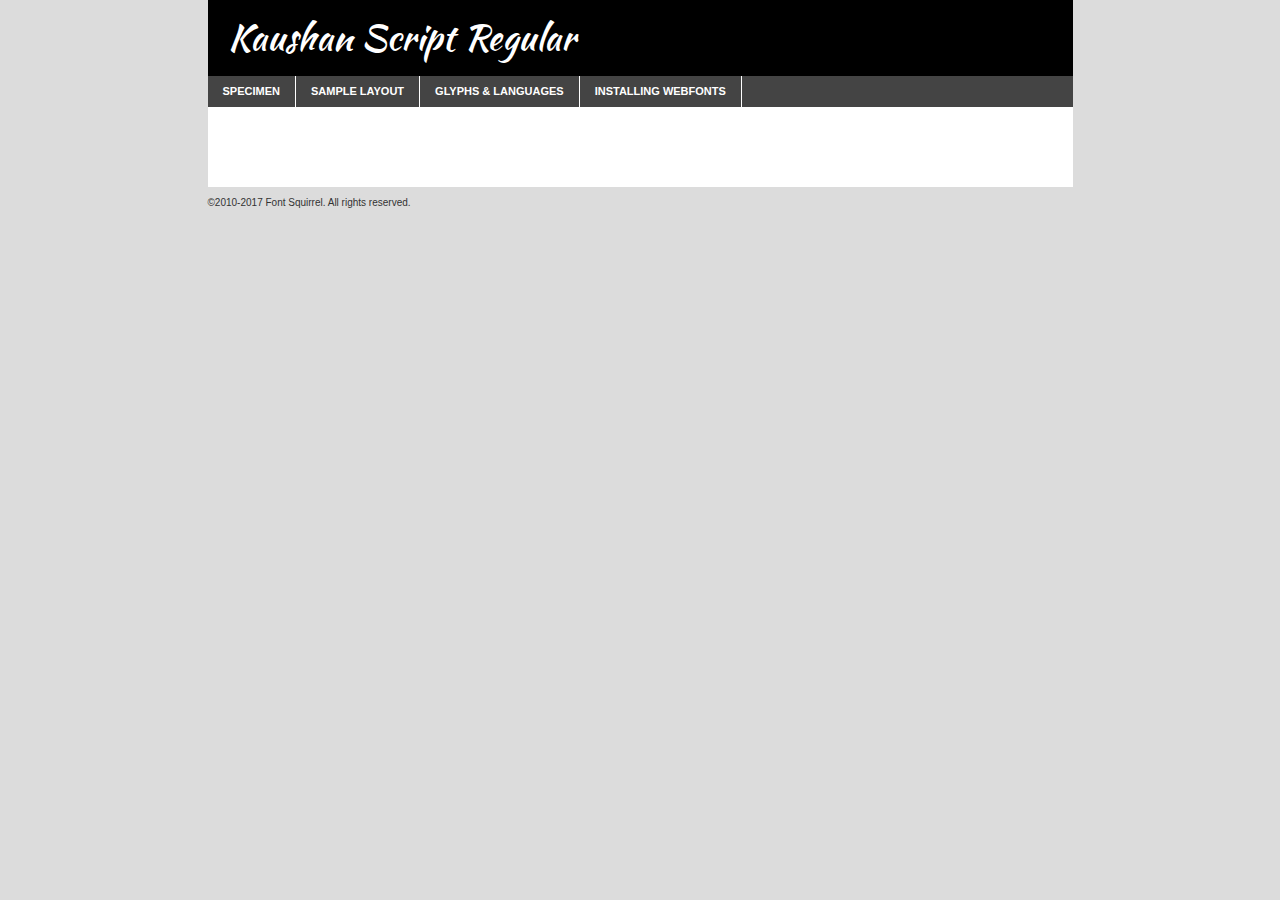
<file: fonts/kaushanscript-regular-demo.html>
<!DOCTYPE html PUBLIC "-//W3C//DTD XHTML 1.0 Transitional//EN"
        "http://www.w3.org/TR/xhtml1/DTD/xhtml1-transitional.dtd">

<html xmlns="http://www.w3.org/1999/xhtml" xml:lang="en" lang="en">
<head>
    <meta http-equiv="Content-Type" content="text/html; charset=utf-8"/>
    <script src="http://ajax.googleapis.com/ajax/libs/jquery/1.7.2/jquery.min.js" type="text/javascript" charset="utf-8"></script>
    <script type="text/javascript">
		(function($) {
			$.fn.easyTabs = function(option) {
				var param = jQuery.extend({ fadeSpeed: 'fast', defaultContent: 1, activeClass: 'active' }, option);
				$(this).each(function() {
					var thisId = '#' + this.id;
					if ( param.defaultContent == '' )
					{
						param.defaultContent = 1;
					}
					if ( typeof param.defaultContent == 'number' )
					{
						var defaultTab = $(thisId + ' .tabs li:eq(' + (param.defaultContent - 1) + ') a').attr('href').substr(1);
					}
					else
					{
						var defaultTab = param.defaultContent;
					}
					$(thisId + ' .tabs li a').each(function() {
						var tabToHide = $(this).attr('href').substr(1);
						$('#' + tabToHide).addClass('easytabs-tab-content');
					});
					hideAll();
					changeContent(defaultTab);

					function hideAll() {$(thisId + ' .easytabs-tab-content').hide();}

					function changeContent(tabId)
					{
						hideAll();
						$(thisId + ' .tabs li').removeClass(param.activeClass);
						$(thisId + ' .tabs li a[href=#' + tabId + ']').closest('li').addClass(param.activeClass);
						if ( param.fadeSpeed != 'none' )
						{
							$(thisId + ' #' + tabId).fadeIn(param.fadeSpeed);
						}
						else
						{
							$(thisId + ' #' + tabId).show();
						}
					}

					$(thisId + ' .tabs li').click(function() {
						var tabId = $(this).find('a').attr('href').substr(1);
						changeContent(tabId);
						return false;
					});
				});
			}
		})(jQuery);
    </script>
    <link rel="stylesheet" href="specimen_files/specimen_stylesheet.css" type="text/css" charset="utf-8"/>
    <link rel="stylesheet" href="stylesheet.css" type="text/css" charset="utf-8"/>

    <style type="text/css">
        		body {
			font-family: 'kaushan_scriptregular';
        		}

            </style>

    <title>Kaushan Script Regular Specimen</title>


    <script type="text/javascript" charset="utf-8">
		$(document).ready(function() {
			$('#container').easyTabs({ defaultContent: 1 });
		});
    </script>
</head>

<body>
<div id="container">
    <div id="header">
		Kaushan Script Regular    </div>
    <ul class="tabs">
        <li><a href="#specimen">Specimen</a></li>
        <li><a href="#layout">Sample Layout</a></li>
		        <li><a href="#glyphs">Glyphs &amp; Languages</a></li>
        <li><a href="#installing">Installing Webfonts</a></li>

    </ul>

    <div id="main_content">


        <div id="specimen">

            <div class="section">
                <div class="grid12 firstcol">
                    <div class="huge">AaBb</div>
                </div>
            </div>

            <div class="section">
                <div class="glyph_range">A&#x200B;B&#x200b;C&#x200b;D&#x200b;E&#x200b;F&#x200b;G&#x200b;H&#x200b;I&#x200b;J&#x200b;K&#x200b;L&#x200b;M&#x200b;N&#x200b;O&#x200b;P&#x200b;Q&#x200b;R&#x200b;S&#x200b;T&#x200b;U&#x200b;V&#x200b;W&#x200b;X&#x200b;Y&#x200b;Z&#x200b;a&#x200b;b&#x200b;c&#x200b;d&#x200b;e&#x200b;f&#x200b;g&#x200b;h&#x200b;i&#x200b;j&#x200b;k&#x200b;l&#x200b;m&#x200b;n&#x200b;o&#x200b;p&#x200b;q&#x200b;r&#x200b;s&#x200b;t&#x200b;u&#x200b;v&#x200b;w&#x200b;x&#x200b;y&#x200b;z&#x200b;1&#x200b;2&#x200b;3&#x200b;4&#x200b;5&#x200b;6&#x200b;7&#x200b;8&#x200b;9&#x200b;0&#x200b;&amp;&#x200b;.&#x200b;,&#x200b;?&#x200b;!&#x200b;&#64;&#x200b;(&#x200b;)&#x200b;#&#x200b;$&#x200b;%&#x200b;*&#x200b;+&#x200b;-&#x200b;=&#x200b;:&#x200b;;</div>
            </div>
            <div class="section">
                <div class="grid12 firstcol">
                    <table class="sample_table">
                        <tr>
                            <td>10</td>
                            <td class="size10">abcdefghijklmnopqrstuvwxyzABCDEFGHIJKLMNOPQRSTUVWXYZ0123456789abcdefghijklmnopqrstuvwxyzABCDEFGHIJKLMNOPQRSTUVWXYZ0123456789abcdefghijklmnopqrstuvwxyzABCDEFGHIJKLMNOPQRSTUVWXYZ</td>
                        </tr>
                        <tr>
                            <td>11</td>
                            <td class="size11">abcdefghijklmnopqrstuvwxyzABCDEFGHIJKLMNOPQRSTUVWXYZ0123456789abcdefghijklmnopqrstuvwxyzABCDEFGHIJKLMNOPQRSTUVWXYZ0123456789abcdefghijklmnopqrstuvwxyzABCDEFGHIJKLMNOPQRSTUVWXYZ</td>
                        </tr>
                        <tr>
                            <td>12</td>
                            <td class="size12">abcdefghijklmnopqrstuvwxyzABCDEFGHIJKLMNOPQRSTUVWXYZ0123456789abcdefghijklmnopqrstuvwxyzABCDEFGHIJKLMNOPQRSTUVWXYZ0123456789abcdefghijklmnopqrstuvwxyzABCDEFGHIJKLMNOPQRSTUVWXYZ</td>
                        </tr>
                        <tr>
                            <td>13</td>
                            <td class="size13">abcdefghijklmnopqrstuvwxyzABCDEFGHIJKLMNOPQRSTUVWXYZ0123456789abcdefghijklmnopqrstuvwxyzABCDEFGHIJKLMNOPQRSTUVWXYZ0123456789abcdefghijklmnopqrstuvwxyzABCDEFGHIJKLMNOPQRSTUVWXYZ</td>
                        </tr>
                        <tr>
                            <td>14</td>
                            <td class="size14">abcdefghijklmnopqrstuvwxyzABCDEFGHIJKLMNOPQRSTUVWXYZ0123456789abcdefghijklmnopqrstuvwxyzABCDEFGHIJKLMNOPQRSTUVWXYZ0123456789abcdefghijklmnopqrstuvwxyzABCDEFGHIJKLMNOPQRSTUVWXYZ</td>
                        </tr>
                        <tr>
                            <td>16</td>
                            <td class="size16">abcdefghijklmnopqrstuvwxyzABCDEFGHIJKLMNOPQRSTUVWXYZ0123456789abcdefghijklmnopqrstuvwxyzABCDEFGHIJKLMNOPQRSTUVWXYZ</td>
                        </tr>
                        <tr>
                            <td>18</td>
                            <td class="size18">abcdefghijklmnopqrstuvwxyzABCDEFGHIJKLMNOPQRSTUVWXYZ0123456789abcdefghijklmnopqrstuvwxyzABCDEFGHIJKLMNOPQRSTUVWXYZ</td>
                        </tr>
                        <tr>
                            <td>20</td>
                            <td class="size20">abcdefghijklmnopqrstuvwxyzABCDEFGHIJKLMNOPQRSTUVWXYZ0123456789abcdefghijklmnopqrstuvwxyzABCDEFGHIJKLMNOPQRSTUVWXYZ</td>
                        </tr>
                        <tr>
                            <td>24</td>
                            <td class="size24">abcdefghijklmnopqrstuvwxyzABCDEFGHIJKLMNOPQRSTUVWXYZ0123456789abcdefghijklmnopqrstuvwxyzABCDEFGHIJKLMNOPQRSTUVWXYZ</td>
                        </tr>
                        <tr>
                            <td>30</td>
                            <td class="size30">abcdefghijklmnopqrstuvwxyzABCDEFGHIJKLMNOPQRSTUVWXYZ0123456789abcdefghijklmnopqrstuvwxyzABCDEFGHIJKLMNOPQRSTUVWXYZ</td>
                        </tr>
                        <tr>
                            <td>36</td>
                            <td class="size36">abcdefghijklmnopqrstuvwxyzABCDEFGHIJKLMNOPQRSTUVWXYZ0123456789abcdefghijklmnopqrstuvwxyzABCDEFGHIJKLMNOPQRSTUVWXYZ</td>
                        </tr>
                        <tr>
                            <td>48</td>
                            <td class="size48">abcdefghijklmnopqrstuvwxyzABCDEFGHIJKLMNOPQRSTUVWXYZ0123456789abcdefghijklmnopqrstuvwxyzABCDEFGHIJKLMNOPQRSTUVWXYZ</td>
                        </tr>
                        <tr>
                            <td>60</td>
                            <td class="size60">abcdefghijklmnopqrstuvwxyzABCDEFGHIJKLMNOPQRSTUVWXYZ0123456789abcdefghijklmnopqrstuvwxyzABCDEFGHIJKLMNOPQRSTUVWXYZ</td>
                        </tr>
                        <tr>
                            <td>72</td>
                            <td class="size72">abcdefghijklmnopqrstuvwxyzABCDEFGHIJKLMNOPQRSTUVWXYZ0123456789abcdefghijklmnopqrstuvwxyzABCDEFGHIJKLMNOPQRSTUVWXYZ</td>
                        </tr>
                        <tr>
                            <td>90</td>
                            <td class="size90">abcdefghijklmnopqrstuvwxyzABCDEFGHIJKLMNOPQRSTUVWXYZ0123456789abcdefghijklmnopqrstuvwxyzABCDEFGHIJKLMNOPQRSTUVWXYZ</td>
                        </tr>
                    </table>

                </div>

            </div>


            <div class="section" id="bodycomparison">


                <div id="xheight">
                    <div class="fontbody">&#x25FC;&#x25FC;&#x25FC;&#x25FC;&#x25FC;&#x25FC;&#x25FC;&#x25FC;&#x25FC;&#x25FC;&#x25FC;&#x25FC;&#x25FC;&#x25FC;&#x25FC;&#x25FC;&#x25FC;&#x25FC;&#x25FC;&#x25FC;&#x25FC;&#x25FC;&#x25FC;&#x25FC;&#x25FC;&#x25FC;&#x25FC;&#x25FC;&#x25FC;&#x25FC;&#x25FC;&#x25FC;&#x25FC;&#x25FC;&#x25FC;&#x25FC;&#x25FC;&#x25FC;&#x25FC;&#x25FC;&#x25FC;&#x25FC;&#x25FC;&#x25FC;&#x25FC;&#x25FC;&#x25FC;&#x25FC;&#x25FC;&#x25FC;&#x25FC;&#x25FC;&#x25FC;&#x25FC;&#x25FC;&#x25FC;&#x25FC;&#x25FC;&#x25FC;&#x25FC;&#x25FC;&#x25FC;&#x25FC;&#x25FC;&#x25FC;&#x25FC;&#x25FC;&#x25FC;&#x25FC;&#x25FC;&#x25FC;&#x25FC;&#x25FC;&#x25FC;&#x25FC;&#x25FC;&#x25FC;&#x25FC;&#x25FC;&#x25FC;&#x25FC;&#x25FC;&#x25FC;&#x25FC;&#x25FC;&#x25FC;&#x25FC;&#x25FC;&#x25FC;&#x25FC;&#x25FC;&#x25FC;&#x25FC;&#x25FC;&#x25FC;&#x25FC;&#x25FC;&#x25FC;&#x25FC;body</div>
                    <div class="arialbody">body</div>
                    <div class="verdanabody">body</div>
                    <div class="georgiabody">body</div>
                </div>
                <div class="fontbody" style="z-index:1">
                    body<span>Kaushan Script Regular</span>
                </div>
                <div class="arialbody" style="z-index:1">
                    body<span>Arial</span>
                </div>
                <div class="verdanabody" style="z-index:1">
                    body<span>Verdana</span>
                </div>
                <div class="georgiabody" style="z-index:1">
                    body<span>Georgia</span>
                </div>


            </div>


            <div class="section psample psample_row1" id="">

                <div class="grid2 firstcol">
                    <p class="size10"><span>10.</span>Aenean lacinia bibendum nulla sed consectetur. Fusce dapibus, tellus ac cursus commodo, tortor mauris condimentum nibh, ut fermentum massa justo sit amet risus. Nullam id dolor id nibh ultricies vehicula ut id elit. Cum sociis natoque penatibus et magnis dis parturient montes, nascetur ridiculus mus. Nulla vitae elit libero, a pharetra augue.</p>

                </div>
                <div class="grid3">
                    <p class="size11"><span>11.</span>Aenean lacinia bibendum nulla sed consectetur. Fusce dapibus, tellus ac cursus commodo, tortor mauris condimentum nibh, ut fermentum massa justo sit amet risus. Nullam id dolor id nibh ultricies vehicula ut id elit. Cum sociis natoque penatibus et magnis dis parturient montes, nascetur ridiculus mus. Nulla vitae elit libero, a pharetra augue.</p>

                </div>
                <div class="grid3">
                    <p class="size12"><span>12.</span>Aenean lacinia bibendum nulla sed consectetur. Fusce dapibus, tellus ac cursus commodo, tortor mauris condimentum nibh, ut fermentum massa justo sit amet risus. Nullam id dolor id nibh ultricies vehicula ut id elit. Cum sociis natoque penatibus et magnis dis parturient montes, nascetur ridiculus mus. Nulla vitae elit libero, a pharetra augue.</p>

                </div>
                <div class="grid4">
                    <p class="size13"><span>13.</span>Aenean lacinia bibendum nulla sed consectetur. Fusce dapibus, tellus ac cursus commodo, tortor mauris condimentum nibh, ut fermentum massa justo sit amet risus. Nullam id dolor id nibh ultricies vehicula ut id elit. Cum sociis natoque penatibus et magnis dis parturient montes, nascetur ridiculus mus. Nulla vitae elit libero, a pharetra augue.</p>

                </div>
                <div class="white_blend"></div>

            </div>
            <div class="section psample psample_row2" id="">
                <div class="grid3 firstcol">
                    <p class="size14"><span>14.</span>Aenean lacinia bibendum nulla sed consectetur. Fusce dapibus, tellus ac cursus commodo, tortor mauris condimentum nibh, ut fermentum massa justo sit amet risus. Nullam id dolor id nibh ultricies vehicula ut id elit. Cum sociis natoque penatibus et magnis dis parturient montes, nascetur ridiculus mus. Nulla vitae elit libero, a pharetra augue.</p>

                </div>
                <div class="grid4">
                    <p class="size16"><span>16.</span>Aenean lacinia bibendum nulla sed consectetur. Fusce dapibus, tellus ac cursus commodo, tortor mauris condimentum nibh, ut fermentum massa justo sit amet risus. Nullam id dolor id nibh ultricies vehicula ut id elit. Cum sociis natoque penatibus et magnis dis parturient montes, nascetur ridiculus mus. Nulla vitae elit libero, a pharetra augue.</p>

                </div>
                <div class="grid5">
                    <p class="size18"><span>18.</span>Aenean lacinia bibendum nulla sed consectetur. Fusce dapibus, tellus ac cursus commodo, tortor mauris condimentum nibh, ut fermentum massa justo sit amet risus. Nullam id dolor id nibh ultricies vehicula ut id elit. Cum sociis natoque penatibus et magnis dis parturient montes, nascetur ridiculus mus. Nulla vitae elit libero, a pharetra augue.</p>

                </div>

                <div class="white_blend"></div>

            </div>

            <div class="section psample psample_row3" id="">
                <div class="grid5 firstcol">
                    <p class="size20"><span>20.</span>Aenean lacinia bibendum nulla sed consectetur. Fusce dapibus, tellus ac cursus commodo, tortor mauris condimentum nibh, ut fermentum massa justo sit amet risus. Nullam id dolor id nibh ultricies vehicula ut id elit. Cum sociis natoque penatibus et magnis dis parturient montes, nascetur ridiculus mus. Nulla vitae elit libero, a pharetra augue.</p>
                </div>
                <div class="grid7">
                    <p class="size24"><span>24.</span>Aenean lacinia bibendum nulla sed consectetur. Fusce dapibus, tellus ac cursus commodo, tortor mauris condimentum nibh, ut fermentum massa justo sit amet risus. Nullam id dolor id nibh ultricies vehicula ut id elit. Cum sociis natoque penatibus et magnis dis parturient montes, nascetur ridiculus mus. Nulla vitae elit libero, a pharetra augue.</p>
                </div>

                <div class="white_blend"></div>

            </div>

            <div class="section psample psample_row4" id="">
                <div class="grid12 firstcol">
                    <p class="size30"><span>30.</span>Aenean lacinia bibendum nulla sed consectetur. Fusce dapibus, tellus ac cursus commodo, tortor mauris condimentum nibh, ut fermentum massa justo sit amet risus. Nullam id dolor id nibh ultricies vehicula ut id elit. Cum sociis natoque penatibus et magnis dis parturient montes, nascetur ridiculus mus. Nulla vitae elit libero, a pharetra augue.</p>
                </div>
                <div class="white_blend"></div>

            </div>


            <div class="section psample psample_row1 fullreverse">
                <div class="grid2 firstcol">
                    <p class="size10"><span>10.</span>Aenean lacinia bibendum nulla sed consectetur. Fusce dapibus, tellus ac cursus commodo, tortor mauris condimentum nibh, ut fermentum massa justo sit amet risus. Nullam id dolor id nibh ultricies vehicula ut id elit. Cum sociis natoque penatibus et magnis dis parturient montes, nascetur ridiculus mus. Nulla vitae elit libero, a pharetra augue.</p>

                </div>
                <div class="grid3">
                    <p class="size11"><span>11.</span>Aenean lacinia bibendum nulla sed consectetur. Fusce dapibus, tellus ac cursus commodo, tortor mauris condimentum nibh, ut fermentum massa justo sit amet risus. Nullam id dolor id nibh ultricies vehicula ut id elit. Cum sociis natoque penatibus et magnis dis parturient montes, nascetur ridiculus mus. Nulla vitae elit libero, a pharetra augue.</p>

                </div>
                <div class="grid3">
                    <p class="size12"><span>12.</span>Aenean lacinia bibendum nulla sed consectetur. Fusce dapibus, tellus ac cursus commodo, tortor mauris condimentum nibh, ut fermentum massa justo sit amet risus. Nullam id dolor id nibh ultricies vehicula ut id elit. Cum sociis natoque penatibus et magnis dis parturient montes, nascetur ridiculus mus. Nulla vitae elit libero, a pharetra augue.</p>

                </div>
                <div class="grid4">
                    <p class="size13"><span>13.</span>Aenean lacinia bibendum nulla sed consectetur. Fusce dapibus, tellus ac cursus commodo, tortor mauris condimentum nibh, ut fermentum massa justo sit amet risus. Nullam id dolor id nibh ultricies vehicula ut id elit. Cum sociis natoque penatibus et magnis dis parturient montes, nascetur ridiculus mus. Nulla vitae elit libero, a pharetra augue.</p>

                </div>
                <div class="black_blend"></div>

            </div>

            <div class="section psample psample_row2 fullreverse">
                <div class="grid3 firstcol">
                    <p class="size14"><span>14.</span>Aenean lacinia bibendum nulla sed consectetur. Fusce dapibus, tellus ac cursus commodo, tortor mauris condimentum nibh, ut fermentum massa justo sit amet risus. Nullam id dolor id nibh ultricies vehicula ut id elit. Cum sociis natoque penatibus et magnis dis parturient montes, nascetur ridiculus mus. Nulla vitae elit libero, a pharetra augue.</p>

                </div>
                <div class="grid4">
                    <p class="size16"><span>16.</span>Aenean lacinia bibendum nulla sed consectetur. Fusce dapibus, tellus ac cursus commodo, tortor mauris condimentum nibh, ut fermentum massa justo sit amet risus. Nullam id dolor id nibh ultricies vehicula ut id elit. Cum sociis natoque penatibus et magnis dis parturient montes, nascetur ridiculus mus. Nulla vitae elit libero, a pharetra augue.</p>

                </div>
                <div class="grid5">
                    <p class="size18"><span>18.</span>Aenean lacinia bibendum nulla sed consectetur. Fusce dapibus, tellus ac cursus commodo, tortor mauris condimentum nibh, ut fermentum massa justo sit amet risus. Nullam id dolor id nibh ultricies vehicula ut id elit. Cum sociis natoque penatibus et magnis dis parturient montes, nascetur ridiculus mus. Nulla vitae elit libero, a pharetra augue.</p>

                </div>
                <div class="black_blend"></div>

            </div>

            <div class="section psample fullreverse psample_row3" id="">
                <div class="grid5 firstcol">
                    <p class="size20"><span>20.</span>Aenean lacinia bibendum nulla sed consectetur. Fusce dapibus, tellus ac cursus commodo, tortor mauris condimentum nibh, ut fermentum massa justo sit amet risus. Nullam id dolor id nibh ultricies vehicula ut id elit. Cum sociis natoque penatibus et magnis dis parturient montes, nascetur ridiculus mus. Nulla vitae elit libero, a pharetra augue.</p>
                </div>
                <div class="grid7">
                    <p class="size24"><span>24.</span>Aenean lacinia bibendum nulla sed consectetur. Fusce dapibus, tellus ac cursus commodo, tortor mauris condimentum nibh, ut fermentum massa justo sit amet risus. Nullam id dolor id nibh ultricies vehicula ut id elit. Cum sociis natoque penatibus et magnis dis parturient montes, nascetur ridiculus mus. Nulla vitae elit libero, a pharetra augue.</p>
                </div>

                <div class="black_blend"></div>

            </div>

            <div class="section psample fullreverse psample_row4" id="" style="border-bottom: 20px #000 solid;">
                <div class="grid12 firstcol">
                    <p class="size30"><span>30.</span>Aenean lacinia bibendum nulla sed consectetur. Fusce dapibus, tellus ac cursus commodo, tortor mauris condimentum nibh, ut fermentum massa justo sit amet risus. Nullam id dolor id nibh ultricies vehicula ut id elit. Cum sociis natoque penatibus et magnis dis parturient montes, nascetur ridiculus mus. Nulla vitae elit libero, a pharetra augue.</p>
                </div>
                <div class="black_blend"></div>

            </div>


        </div>

        <div id="layout">

            <div class="section">

                <div class="grid12 firstcol">
                    <h1>Lorem Ipsum Dolor</h1>
                    <h2>Etiam porta sem malesuada magna mollis euismod</h2>

                    <p class="byline">By <a href="#link">Aenean Lacinia</a></p>
                </div>
            </div>
            <div class="section">
                <div class="grid8 firstcol">
                    <p class="large">Donec sed odio dui. Morbi leo risus, porta ac consectetur ac, vestibulum at eros. Fusce dapibus, tellus ac cursus commodo, tortor mauris condimentum nibh, ut fermentum massa justo sit amet risus. </p>


                    <h3>Pellentesque ornare sem</h3>

                    <p>Maecenas sed diam eget risus varius blandit sit amet non magna. Maecenas faucibus mollis interdum. Donec ullamcorper nulla non metus auctor fringilla. Nullam id dolor id nibh ultricies vehicula ut id elit. Nullam id dolor id nibh ultricies vehicula ut id elit. </p>

                    <p>Aenean eu leo quam. Pellentesque ornare sem lacinia quam venenatis vestibulum. Lorem ipsum dolor sit amet, consectetur adipiscing elit. Cum sociis natoque penatibus et magnis dis parturient montes, nascetur ridiculus mus. </p>

                    <p>Nulla vitae elit libero, a pharetra augue. Praesent commodo cursus magna, vel scelerisque nisl consectetur et. Aenean lacinia bibendum nulla sed consectetur. </p>

                    <p>Nullam quis risus eget urna mollis ornare vel eu leo. Nullam quis risus eget urna mollis ornare vel eu leo. Maecenas sed diam eget risus varius blandit sit amet non magna. Donec ullamcorper nulla non metus auctor fringilla. </p>

                    <h3>Cras mattis consectetur</h3>

                    <p>Aenean eu leo quam. Pellentesque ornare sem lacinia quam venenatis vestibulum. Aenean lacinia bibendum nulla sed consectetur. Integer posuere erat a ante venenatis dapibus posuere velit aliquet. Cras mattis consectetur purus sit amet fermentum. </p>

                    <p>Nullam id dolor id nibh ultricies vehicula ut id elit. Nullam quis risus eget urna mollis ornare vel eu leo. Cras mattis consectetur purus sit amet fermentum.</p>
                </div>

                <div class="grid4 sidebar">

                    <div class="box reverse">
                        <p class="last">Nullam quis risus eget urna mollis ornare vel eu leo. Donec ullamcorper nulla non metus auctor fringilla. Cras mattis consectetur purus sit amet fermentum. Sed posuere consectetur est at lobortis. Lorem ipsum dolor sit amet, consectetur adipiscing elit. </p>
                    </div>

                    <p class="caption">Maecenas sed diam eget risus varius.</p>

                    <p>Vestibulum id ligula porta felis euismod semper. Integer posuere erat a ante venenatis dapibus posuere velit aliquet. Vestibulum id ligula porta felis euismod semper. Sed posuere consectetur est at lobortis. Maecenas sed diam eget risus varius blandit sit amet non magna. Fusce dapibus, tellus ac cursus commodo, tortor mauris condimentum nibh, ut fermentum massa justo sit amet risus. </p>


                    <p>Duis mollis, est non commodo luctus, nisi erat porttitor ligula, eget lacinia odio sem nec elit. Aenean lacinia bibendum nulla sed consectetur. Vivamus sagittis lacus vel augue laoreet rutrum faucibus dolor auctor. Aenean lacinia bibendum nulla sed consectetur. Nullam quis risus eget urna mollis ornare vel eu leo. </p>

                    <p>Praesent commodo cursus magna, vel scelerisque nisl consectetur et. Donec ullamcorper nulla non metus auctor fringilla. Maecenas faucibus mollis interdum. Fusce dapibus, tellus ac cursus commodo, tortor mauris condimentum nibh, ut fermentum massa justo sit amet risus. </p>

                </div>
            </div>

        </div>


		

        <div id="glyphs">
            <div class="section">
                <div class="grid12 firstcol">

                    <h1>Language Support</h1>
                    <p>The subset of Kaushan Script Regular in this kit supports the following languages:<br/>

						Albanian, Basque, Breton, Chamorro, Danish, Dutch, English, Faroese, Finnish, French, Frisian, Galician, German, Icelandic, Italian, Malagasy, Norwegian, Portuguese, Spanish, Alsatian, Aragonese, Arapaho, Arrernte, Asturian, Aymara, Bislama, Cebuano, Corsican, Fijian, French_creole, Genoese, Gilbertese, Greenlandic, Haitian_creole, Hiligaynon, Hmong, Hopi, Ibanag, Iloko_ilokano, Indonesian, Interglossa_glosa, Interlingua, Irish_gaelic, Jerriais, Lojban, Lombard, Luxembourgeois, Manx, Mohawk, Norfolk_pitcairnese, Occitan, Oromo, Pangasinan, Papiamento, Piedmontese, Potawatomi, Rhaeto-romance, Romansh, Rotokas, Sami_lule, Samoan, Sardinian, Scots_gaelic, Seychelles_creole, Shona, Sicilian, Somali, Southern_ndebele, Swahili, Swati_swazi, Tagalog_filipino_pilipino, Tetum, Tok_pisin, Uyghur_latinized, Volapuk, Walloon, Warlpiri, Xhosa, Yapese, Zulu, Latinbasic, Ubasic, Demo                    </p>
                    <h1>Glyph Chart</h1>
                    <p>The subset of Kaushan Script Regular in this kit includes all the glyphs listed below. Unicode entities are included above each glyph to help you insert individual characters into your layout.</p>
                    <div id="glyph_chart">

																																	                                <div><p>&amp;#13;</p>&#13;</div>
																				                                <div><p>&amp;#32;</p>&#32;</div>
																				                                <div><p>&amp;#33;</p>&#33;</div>
																				                                <div><p>&amp;#34;</p>&#34;</div>
																				                                <div><p>&amp;#35;</p>&#35;</div>
																				                                <div><p>&amp;#36;</p>&#36;</div>
																				                                <div><p>&amp;#37;</p>&#37;</div>
																				                                <div><p>&amp;#38;</p>&#38;</div>
																				                                <div><p>&amp;#39;</p>&#39;</div>
																				                                <div><p>&amp;#40;</p>&#40;</div>
																				                                <div><p>&amp;#41;</p>&#41;</div>
																				                                <div><p>&amp;#42;</p>&#42;</div>
																				                                <div><p>&amp;#43;</p>&#43;</div>
																				                                <div><p>&amp;#44;</p>&#44;</div>
																				                                <div><p>&amp;#45;</p>&#45;</div>
																				                                <div><p>&amp;#46;</p>&#46;</div>
																				                                <div><p>&amp;#47;</p>&#47;</div>
																				                                <div><p>&amp;#48;</p>&#48;</div>
																				                                <div><p>&amp;#49;</p>&#49;</div>
																				                                <div><p>&amp;#50;</p>&#50;</div>
																				                                <div><p>&amp;#51;</p>&#51;</div>
																				                                <div><p>&amp;#52;</p>&#52;</div>
																				                                <div><p>&amp;#53;</p>&#53;</div>
																				                                <div><p>&amp;#54;</p>&#54;</div>
																				                                <div><p>&amp;#55;</p>&#55;</div>
																				                                <div><p>&amp;#56;</p>&#56;</div>
																				                                <div><p>&amp;#57;</p>&#57;</div>
																				                                <div><p>&amp;#58;</p>&#58;</div>
																				                                <div><p>&amp;#59;</p>&#59;</div>
																				                                <div><p>&amp;#60;</p>&#60;</div>
																				                                <div><p>&amp;#61;</p>&#61;</div>
																				                                <div><p>&amp;#62;</p>&#62;</div>
																				                                <div><p>&amp;#63;</p>&#63;</div>
																				                                <div><p>&amp;#64;</p>&#64;</div>
																				                                <div><p>&amp;#65;</p>&#65;</div>
																				                                <div><p>&amp;#66;</p>&#66;</div>
																				                                <div><p>&amp;#67;</p>&#67;</div>
																				                                <div><p>&amp;#68;</p>&#68;</div>
																				                                <div><p>&amp;#69;</p>&#69;</div>
																				                                <div><p>&amp;#70;</p>&#70;</div>
																				                                <div><p>&amp;#71;</p>&#71;</div>
																				                                <div><p>&amp;#72;</p>&#72;</div>
																				                                <div><p>&amp;#73;</p>&#73;</div>
																				                                <div><p>&amp;#74;</p>&#74;</div>
																				                                <div><p>&amp;#75;</p>&#75;</div>
																				                                <div><p>&amp;#76;</p>&#76;</div>
																				                                <div><p>&amp;#77;</p>&#77;</div>
																				                                <div><p>&amp;#78;</p>&#78;</div>
																				                                <div><p>&amp;#79;</p>&#79;</div>
																				                                <div><p>&amp;#80;</p>&#80;</div>
																				                                <div><p>&amp;#81;</p>&#81;</div>
																				                                <div><p>&amp;#82;</p>&#82;</div>
																				                                <div><p>&amp;#83;</p>&#83;</div>
																				                                <div><p>&amp;#84;</p>&#84;</div>
																				                                <div><p>&amp;#85;</p>&#85;</div>
																				                                <div><p>&amp;#86;</p>&#86;</div>
																				                                <div><p>&amp;#87;</p>&#87;</div>
																				                                <div><p>&amp;#88;</p>&#88;</div>
																				                                <div><p>&amp;#89;</p>&#89;</div>
																				                                <div><p>&amp;#90;</p>&#90;</div>
																				                                <div><p>&amp;#91;</p>&#91;</div>
																				                                <div><p>&amp;#92;</p>&#92;</div>
																				                                <div><p>&amp;#93;</p>&#93;</div>
																				                                <div><p>&amp;#94;</p>&#94;</div>
																				                                <div><p>&amp;#95;</p>&#95;</div>
																				                                <div><p>&amp;#96;</p>&#96;</div>
																				                                <div><p>&amp;#97;</p>&#97;</div>
																				                                <div><p>&amp;#98;</p>&#98;</div>
																				                                <div><p>&amp;#99;</p>&#99;</div>
																				                                <div><p>&amp;#100;</p>&#100;</div>
																				                                <div><p>&amp;#101;</p>&#101;</div>
																				                                <div><p>&amp;#102;</p>&#102;</div>
																				                                <div><p>&amp;#103;</p>&#103;</div>
																				                                <div><p>&amp;#104;</p>&#104;</div>
																				                                <div><p>&amp;#105;</p>&#105;</div>
																				                                <div><p>&amp;#106;</p>&#106;</div>
																				                                <div><p>&amp;#107;</p>&#107;</div>
																				                                <div><p>&amp;#108;</p>&#108;</div>
																				                                <div><p>&amp;#109;</p>&#109;</div>
																				                                <div><p>&amp;#110;</p>&#110;</div>
																				                                <div><p>&amp;#111;</p>&#111;</div>
																				                                <div><p>&amp;#112;</p>&#112;</div>
																				                                <div><p>&amp;#113;</p>&#113;</div>
																				                                <div><p>&amp;#114;</p>&#114;</div>
																				                                <div><p>&amp;#115;</p>&#115;</div>
																				                                <div><p>&amp;#116;</p>&#116;</div>
																				                                <div><p>&amp;#117;</p>&#117;</div>
																				                                <div><p>&amp;#118;</p>&#118;</div>
																				                                <div><p>&amp;#119;</p>&#119;</div>
																				                                <div><p>&amp;#120;</p>&#120;</div>
																				                                <div><p>&amp;#121;</p>&#121;</div>
																				                                <div><p>&amp;#122;</p>&#122;</div>
																				                                <div><p>&amp;#123;</p>&#123;</div>
																				                                <div><p>&amp;#124;</p>&#124;</div>
																				                                <div><p>&amp;#125;</p>&#125;</div>
																				                                <div><p>&amp;#126;</p>&#126;</div>
																				                                <div><p>&amp;#160;</p>&#160;</div>
																				                                <div><p>&amp;#161;</p>&#161;</div>
																				                                <div><p>&amp;#162;</p>&#162;</div>
																				                                <div><p>&amp;#163;</p>&#163;</div>
																				                                <div><p>&amp;#164;</p>&#164;</div>
																				                                <div><p>&amp;#165;</p>&#165;</div>
																				                                <div><p>&amp;#166;</p>&#166;</div>
																				                                <div><p>&amp;#167;</p>&#167;</div>
																				                                <div><p>&amp;#168;</p>&#168;</div>
																				                                <div><p>&amp;#169;</p>&#169;</div>
																				                                <div><p>&amp;#170;</p>&#170;</div>
																				                                <div><p>&amp;#171;</p>&#171;</div>
																				                                <div><p>&amp;#172;</p>&#172;</div>
																				                                <div><p>&amp;#173;</p>&#173;</div>
																				                                <div><p>&amp;#174;</p>&#174;</div>
																				                                <div><p>&amp;#175;</p>&#175;</div>
																				                                <div><p>&amp;#176;</p>&#176;</div>
																				                                <div><p>&amp;#177;</p>&#177;</div>
																				                                <div><p>&amp;#178;</p>&#178;</div>
																				                                <div><p>&amp;#179;</p>&#179;</div>
																				                                <div><p>&amp;#180;</p>&#180;</div>
																				                                <div><p>&amp;#181;</p>&#181;</div>
																				                                <div><p>&amp;#182;</p>&#182;</div>
																				                                <div><p>&amp;#183;</p>&#183;</div>
																				                                <div><p>&amp;#184;</p>&#184;</div>
																				                                <div><p>&amp;#185;</p>&#185;</div>
																				                                <div><p>&amp;#186;</p>&#186;</div>
																				                                <div><p>&amp;#187;</p>&#187;</div>
																				                                <div><p>&amp;#188;</p>&#188;</div>
																				                                <div><p>&amp;#189;</p>&#189;</div>
																				                                <div><p>&amp;#190;</p>&#190;</div>
																				                                <div><p>&amp;#191;</p>&#191;</div>
																				                                <div><p>&amp;#192;</p>&#192;</div>
																				                                <div><p>&amp;#193;</p>&#193;</div>
																				                                <div><p>&amp;#194;</p>&#194;</div>
																				                                <div><p>&amp;#195;</p>&#195;</div>
																				                                <div><p>&amp;#196;</p>&#196;</div>
																				                                <div><p>&amp;#197;</p>&#197;</div>
																				                                <div><p>&amp;#198;</p>&#198;</div>
																				                                <div><p>&amp;#199;</p>&#199;</div>
																				                                <div><p>&amp;#200;</p>&#200;</div>
																				                                <div><p>&amp;#201;</p>&#201;</div>
																				                                <div><p>&amp;#202;</p>&#202;</div>
																				                                <div><p>&amp;#203;</p>&#203;</div>
																				                                <div><p>&amp;#204;</p>&#204;</div>
																				                                <div><p>&amp;#205;</p>&#205;</div>
																				                                <div><p>&amp;#206;</p>&#206;</div>
																				                                <div><p>&amp;#207;</p>&#207;</div>
																				                                <div><p>&amp;#208;</p>&#208;</div>
																				                                <div><p>&amp;#209;</p>&#209;</div>
																				                                <div><p>&amp;#210;</p>&#210;</div>
																				                                <div><p>&amp;#211;</p>&#211;</div>
																				                                <div><p>&amp;#212;</p>&#212;</div>
																				                                <div><p>&amp;#213;</p>&#213;</div>
																				                                <div><p>&amp;#214;</p>&#214;</div>
																				                                <div><p>&amp;#215;</p>&#215;</div>
																				                                <div><p>&amp;#216;</p>&#216;</div>
																				                                <div><p>&amp;#217;</p>&#217;</div>
																				                                <div><p>&amp;#218;</p>&#218;</div>
																				                                <div><p>&amp;#219;</p>&#219;</div>
																				                                <div><p>&amp;#220;</p>&#220;</div>
																				                                <div><p>&amp;#221;</p>&#221;</div>
																				                                <div><p>&amp;#222;</p>&#222;</div>
																				                                <div><p>&amp;#223;</p>&#223;</div>
																				                                <div><p>&amp;#224;</p>&#224;</div>
																				                                <div><p>&amp;#225;</p>&#225;</div>
																				                                <div><p>&amp;#226;</p>&#226;</div>
																				                                <div><p>&amp;#227;</p>&#227;</div>
																				                                <div><p>&amp;#228;</p>&#228;</div>
																				                                <div><p>&amp;#229;</p>&#229;</div>
																				                                <div><p>&amp;#230;</p>&#230;</div>
																				                                <div><p>&amp;#231;</p>&#231;</div>
																				                                <div><p>&amp;#232;</p>&#232;</div>
																				                                <div><p>&amp;#233;</p>&#233;</div>
																				                                <div><p>&amp;#234;</p>&#234;</div>
																				                                <div><p>&amp;#235;</p>&#235;</div>
																				                                <div><p>&amp;#236;</p>&#236;</div>
																				                                <div><p>&amp;#237;</p>&#237;</div>
																				                                <div><p>&amp;#238;</p>&#238;</div>
																				                                <div><p>&amp;#239;</p>&#239;</div>
																				                                <div><p>&amp;#240;</p>&#240;</div>
																				                                <div><p>&amp;#241;</p>&#241;</div>
																				                                <div><p>&amp;#242;</p>&#242;</div>
																				                                <div><p>&amp;#243;</p>&#243;</div>
																				                                <div><p>&amp;#244;</p>&#244;</div>
																				                                <div><p>&amp;#245;</p>&#245;</div>
																				                                <div><p>&amp;#246;</p>&#246;</div>
																				                                <div><p>&amp;#247;</p>&#247;</div>
																				                                <div><p>&amp;#248;</p>&#248;</div>
																				                                <div><p>&amp;#249;</p>&#249;</div>
																				                                <div><p>&amp;#250;</p>&#250;</div>
																				                                <div><p>&amp;#251;</p>&#251;</div>
																				                                <div><p>&amp;#252;</p>&#252;</div>
																				                                <div><p>&amp;#253;</p>&#253;</div>
																				                                <div><p>&amp;#254;</p>&#254;</div>
																				                                <div><p>&amp;#255;</p>&#255;</div>
																				                                <div><p>&amp;#338;</p>&#338;</div>
																				                                <div><p>&amp;#339;</p>&#339;</div>
																				                                <div><p>&amp;#376;</p>&#376;</div>
																				                                <div><p>&amp;#710;</p>&#710;</div>
																				                                <div><p>&amp;#732;</p>&#732;</div>
																				                                <div><p>&amp;#8192;</p>&#8192;</div>
																				                                <div><p>&amp;#8193;</p>&#8193;</div>
																				                                <div><p>&amp;#8194;</p>&#8194;</div>
																				                                <div><p>&amp;#8195;</p>&#8195;</div>
																				                                <div><p>&amp;#8196;</p>&#8196;</div>
																				                                <div><p>&amp;#8197;</p>&#8197;</div>
																				                                <div><p>&amp;#8198;</p>&#8198;</div>
																				                                <div><p>&amp;#8199;</p>&#8199;</div>
																				                                <div><p>&amp;#8200;</p>&#8200;</div>
																				                                <div><p>&amp;#8201;</p>&#8201;</div>
																				                                <div><p>&amp;#8202;</p>&#8202;</div>
																				                                <div><p>&amp;#8208;</p>&#8208;</div>
																				                                <div><p>&amp;#8209;</p>&#8209;</div>
																				                                <div><p>&amp;#8210;</p>&#8210;</div>
																				                                <div><p>&amp;#8211;</p>&#8211;</div>
																				                                <div><p>&amp;#8212;</p>&#8212;</div>
																				                                <div><p>&amp;#8216;</p>&#8216;</div>
																				                                <div><p>&amp;#8217;</p>&#8217;</div>
																				                                <div><p>&amp;#8218;</p>&#8218;</div>
																				                                <div><p>&amp;#8220;</p>&#8220;</div>
																				                                <div><p>&amp;#8221;</p>&#8221;</div>
																				                                <div><p>&amp;#8222;</p>&#8222;</div>
																				                                <div><p>&amp;#8226;</p>&#8226;</div>
																				                                <div><p>&amp;#8230;</p>&#8230;</div>
																				                                <div><p>&amp;#8239;</p>&#8239;</div>
																				                                <div><p>&amp;#8249;</p>&#8249;</div>
																				                                <div><p>&amp;#8250;</p>&#8250;</div>
																				                                <div><p>&amp;#8287;</p>&#8287;</div>
																				                                <div><p>&amp;#8364;</p>&#8364;</div>
																				                                <div><p>&amp;#8482;</p>&#8482;</div>
																				                                <div><p>&amp;#9724;</p>&#9724;</div>
																				                                <div><p>&amp;#64257;</p>&#64257;</div>
																				                                <div><p>&amp;#64258;</p>&#64258;</div>
																				                                <div><p>&amp;#64259;</p>&#64259;</div>
																				                                <div><p>&amp;#64260;</p>&#64260;</div>
																																																										                    </div>
                </div>


            </div>
        </div>


        <div id="specs">

        </div>

        <div id="installing">
            <div class="section">
                <div class="grid7 firstcol">
                    <h1>Installing Webfonts</h1>

                    <p>Webfonts are supported by all major browser platforms but not all in the same way. There are currently four different font formats that must be included in order to target all browsers. This includes TTF, WOFF, EOT and SVG.</p>

                    <h2>1. Upload your webfonts</h2>
                    <p>You must upload your webfont kit to your website. They should be in or near the same directory as your CSS files.</p>

                    <h2>2. Include the webfont stylesheet</h2>
                    <p>A special CSS @font-face declaration helps the various browsers select the appropriate font it needs without causing you a bunch of headaches. Learn more about this syntax by reading the <a href="https://www.fontspring.com/blog/further-hardening-of-the-bulletproof-syntax">Fontspring blog post</a> about it. The code for it is as follows:</p>


                    <code>
                        @font-face{
                        font-family: 'MyWebFont';
                        src: url('WebFont.eot');
                        src: url('WebFont.eot?#iefix') format('embedded-opentype'),
                        url('WebFont.woff') format('woff'),
                        url('WebFont.ttf') format('truetype'),
                        url('WebFont.svg#webfont') format('svg');
                        }
                    </code>

                    <p>We've already gone ahead and generated the code for you. All you have to do is link to the stylesheet in your HTML, like this:</p>
                    <code>&lt;link rel=&quot;stylesheet&quot; href=&quot;stylesheet.css&quot; type=&quot;text/css&quot; charset=&quot;utf-8&quot; /&gt;</code>

                    <h2>3. Modify your own stylesheet</h2>
                    <p>To take advantage of your new fonts, you must tell your stylesheet to use them. Look at the original @font-face declaration above and find the property called "font-family." The name linked there will be what you use to reference the font. Prepend that webfont name to the font stack in the "font-family" property, inside the selector you want to change. For example:</p>
                    <code>p { font-family: 'WebFont', Arial, sans-serif; }</code>

                    <h2>4. Test</h2>
                    <p>Getting webfonts to work cross-browser <em>can</em> be tricky. Use the information in the sidebar to help you if you find that fonts aren't loading in a particular browser.</p>
                </div>

                <div class="grid5 sidebar">
                    <div class="box">
                        <h2>Troubleshooting<br/>Font-Face Problems</h2>
                        <p>Having trouble getting your webfonts to load in your new website? Here are some tips to sort out what might be the problem.</p>

                        <h3>Fonts not showing in any browser</h3>

                        <p>This sounds like you need to work on the plumbing. You either did not upload the fonts to the correct directory, or you did not link the fonts properly in the CSS. If you've confirmed that all this is correct and you still have a problem, take a look at your .htaccess file and see if requests are getting intercepted.</p>

                        <h3>Fonts not loading in iPhone or iPad</h3>

                        <p>The most common problem here is that you are serving the fonts from an IIS server. IIS refuses to serve files that have unknown MIME types. If that is the case, you must set the MIME type for SVG to "image/svg+xml" in the server settings. Follow these instructions from Microsoft if you need help.</p>

                        <h3>Fonts not loading in Firefox</h3>

                        <p>The primary reason for this failure? You are still using a version Firefox older than 3.5. So upgrade already! If that isn't it, then you are very likely serving fonts from a different domain. Firefox requires that all font assets be served from the same domain. Lastly it is possible that you need to add WOFF to your list of MIME types (if you are serving via IIS.)</p>

                        <h3>Fonts not loading in IE</h3>

                        <p>Are you looking at Internet Explorer on an actual Windows machine or are you cheating by using a service like Adobe BrowserLab? Many of these screenshot services do not render @font-face for IE. Best to test it on a real machine.</p>

                        <h3>Fonts not loading in IE9</h3>

                        <p>IE9, like Firefox, requires that fonts be served from the same domain as the website. Make sure that is the case.</p>
                    </div>
                </div>
            </div>

        </div>

    </div>
    <div id="footer">
        <p>&copy;2010-2017 Font Squirrel. All rights reserved.</p>
    </div>
</div>
</body>
</html>
</file>
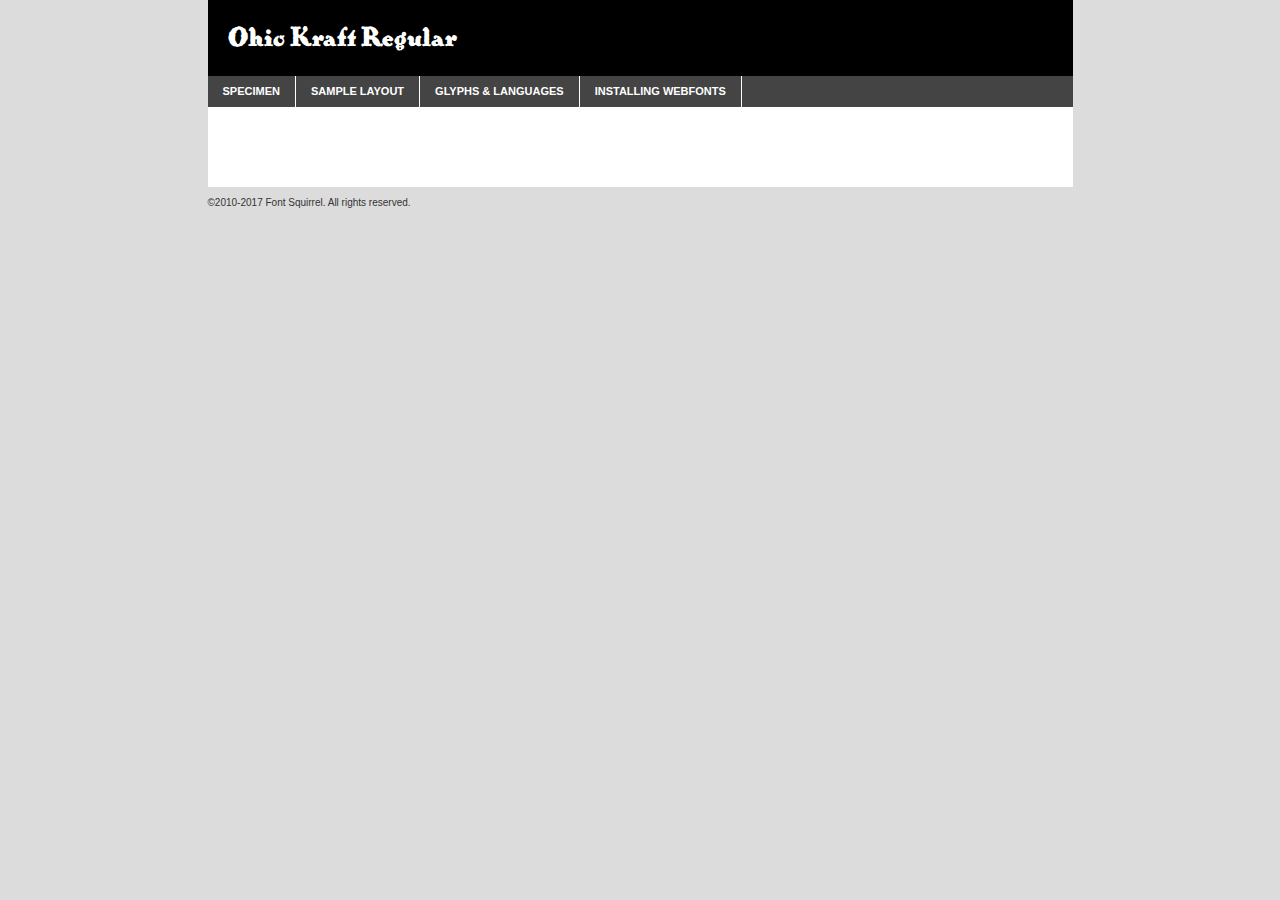
<file: fonts/ohiokraft-demo.html>
<!DOCTYPE html PUBLIC "-//W3C//DTD XHTML 1.0 Transitional//EN"
        "http://www.w3.org/TR/xhtml1/DTD/xhtml1-transitional.dtd">

<html xmlns="http://www.w3.org/1999/xhtml" xml:lang="en" lang="en">
<head>
    <meta http-equiv="Content-Type" content="text/html; charset=utf-8"/>
    <script src="http://ajax.googleapis.com/ajax/libs/jquery/1.7.2/jquery.min.js" type="text/javascript" charset="utf-8"></script>
    <script type="text/javascript">
		(function($) {
			$.fn.easyTabs = function(option) {
				var param = jQuery.extend({ fadeSpeed: 'fast', defaultContent: 1, activeClass: 'active' }, option);
				$(this).each(function() {
					var thisId = '#' + this.id;
					if ( param.defaultContent == '' )
					{
						param.defaultContent = 1;
					}
					if ( typeof param.defaultContent == 'number' )
					{
						var defaultTab = $(thisId + ' .tabs li:eq(' + (param.defaultContent - 1) + ') a').attr('href').substr(1);
					}
					else
					{
						var defaultTab = param.defaultContent;
					}
					$(thisId + ' .tabs li a').each(function() {
						var tabToHide = $(this).attr('href').substr(1);
						$('#' + tabToHide).addClass('easytabs-tab-content');
					});
					hideAll();
					changeContent(defaultTab);

					function hideAll() {$(thisId + ' .easytabs-tab-content').hide();}

					function changeContent(tabId)
					{
						hideAll();
						$(thisId + ' .tabs li').removeClass(param.activeClass);
						$(thisId + ' .tabs li a[href=#' + tabId + ']').closest('li').addClass(param.activeClass);
						if ( param.fadeSpeed != 'none' )
						{
							$(thisId + ' #' + tabId).fadeIn(param.fadeSpeed);
						}
						else
						{
							$(thisId + ' #' + tabId).show();
						}
					}

					$(thisId + ' .tabs li').click(function() {
						var tabId = $(this).find('a').attr('href').substr(1);
						changeContent(tabId);
						return false;
					});
				});
			}
		})(jQuery);
    </script>
    <link rel="stylesheet" href="specimen_files/specimen_stylesheet.css" type="text/css" charset="utf-8"/>
    <link rel="stylesheet" href="stylesheet.css" type="text/css" charset="utf-8"/>

    <style type="text/css">
        		body {
			font-family: 'ohio_kraftregular';
        		}

            </style>

    <title>Ohio Kraft Regular Specimen</title>


    <script type="text/javascript" charset="utf-8">
		$(document).ready(function() {
			$('#container').easyTabs({ defaultContent: 1 });
		});
    </script>
</head>

<body>
<div id="container">
    <div id="header">
		Ohio Kraft Regular    </div>
    <ul class="tabs">
        <li><a href="#specimen">Specimen</a></li>
        <li><a href="#layout">Sample Layout</a></li>
		        <li><a href="#glyphs">Glyphs &amp; Languages</a></li>
        <li><a href="#installing">Installing Webfonts</a></li>

    </ul>

    <div id="main_content">


        <div id="specimen">

            <div class="section">
                <div class="grid12 firstcol">
                    <div class="huge">AaBb</div>
                </div>
            </div>

            <div class="section">
                <div class="glyph_range">A&#x200B;B&#x200b;C&#x200b;D&#x200b;E&#x200b;F&#x200b;G&#x200b;H&#x200b;I&#x200b;J&#x200b;K&#x200b;L&#x200b;M&#x200b;N&#x200b;O&#x200b;P&#x200b;Q&#x200b;R&#x200b;S&#x200b;T&#x200b;U&#x200b;V&#x200b;W&#x200b;X&#x200b;Y&#x200b;Z&#x200b;a&#x200b;b&#x200b;c&#x200b;d&#x200b;e&#x200b;f&#x200b;g&#x200b;h&#x200b;i&#x200b;j&#x200b;k&#x200b;l&#x200b;m&#x200b;n&#x200b;o&#x200b;p&#x200b;q&#x200b;r&#x200b;s&#x200b;t&#x200b;u&#x200b;v&#x200b;w&#x200b;x&#x200b;y&#x200b;z&#x200b;1&#x200b;2&#x200b;3&#x200b;4&#x200b;5&#x200b;6&#x200b;7&#x200b;8&#x200b;9&#x200b;0&#x200b;&amp;&#x200b;.&#x200b;,&#x200b;?&#x200b;!&#x200b;&#64;&#x200b;(&#x200b;)&#x200b;#&#x200b;$&#x200b;%&#x200b;*&#x200b;+&#x200b;-&#x200b;=&#x200b;:&#x200b;;</div>
            </div>
            <div class="section">
                <div class="grid12 firstcol">
                    <table class="sample_table">
                        <tr>
                            <td>10</td>
                            <td class="size10">abcdefghijklmnopqrstuvwxyzABCDEFGHIJKLMNOPQRSTUVWXYZ0123456789abcdefghijklmnopqrstuvwxyzABCDEFGHIJKLMNOPQRSTUVWXYZ0123456789abcdefghijklmnopqrstuvwxyzABCDEFGHIJKLMNOPQRSTUVWXYZ</td>
                        </tr>
                        <tr>
                            <td>11</td>
                            <td class="size11">abcdefghijklmnopqrstuvwxyzABCDEFGHIJKLMNOPQRSTUVWXYZ0123456789abcdefghijklmnopqrstuvwxyzABCDEFGHIJKLMNOPQRSTUVWXYZ0123456789abcdefghijklmnopqrstuvwxyzABCDEFGHIJKLMNOPQRSTUVWXYZ</td>
                        </tr>
                        <tr>
                            <td>12</td>
                            <td class="size12">abcdefghijklmnopqrstuvwxyzABCDEFGHIJKLMNOPQRSTUVWXYZ0123456789abcdefghijklmnopqrstuvwxyzABCDEFGHIJKLMNOPQRSTUVWXYZ0123456789abcdefghijklmnopqrstuvwxyzABCDEFGHIJKLMNOPQRSTUVWXYZ</td>
                        </tr>
                        <tr>
                            <td>13</td>
                            <td class="size13">abcdefghijklmnopqrstuvwxyzABCDEFGHIJKLMNOPQRSTUVWXYZ0123456789abcdefghijklmnopqrstuvwxyzABCDEFGHIJKLMNOPQRSTUVWXYZ0123456789abcdefghijklmnopqrstuvwxyzABCDEFGHIJKLMNOPQRSTUVWXYZ</td>
                        </tr>
                        <tr>
                            <td>14</td>
                            <td class="size14">abcdefghijklmnopqrstuvwxyzABCDEFGHIJKLMNOPQRSTUVWXYZ0123456789abcdefghijklmnopqrstuvwxyzABCDEFGHIJKLMNOPQRSTUVWXYZ0123456789abcdefghijklmnopqrstuvwxyzABCDEFGHIJKLMNOPQRSTUVWXYZ</td>
                        </tr>
                        <tr>
                            <td>16</td>
                            <td class="size16">abcdefghijklmnopqrstuvwxyzABCDEFGHIJKLMNOPQRSTUVWXYZ0123456789abcdefghijklmnopqrstuvwxyzABCDEFGHIJKLMNOPQRSTUVWXYZ</td>
                        </tr>
                        <tr>
                            <td>18</td>
                            <td class="size18">abcdefghijklmnopqrstuvwxyzABCDEFGHIJKLMNOPQRSTUVWXYZ0123456789abcdefghijklmnopqrstuvwxyzABCDEFGHIJKLMNOPQRSTUVWXYZ</td>
                        </tr>
                        <tr>
                            <td>20</td>
                            <td class="size20">abcdefghijklmnopqrstuvwxyzABCDEFGHIJKLMNOPQRSTUVWXYZ0123456789abcdefghijklmnopqrstuvwxyzABCDEFGHIJKLMNOPQRSTUVWXYZ</td>
                        </tr>
                        <tr>
                            <td>24</td>
                            <td class="size24">abcdefghijklmnopqrstuvwxyzABCDEFGHIJKLMNOPQRSTUVWXYZ0123456789abcdefghijklmnopqrstuvwxyzABCDEFGHIJKLMNOPQRSTUVWXYZ</td>
                        </tr>
                        <tr>
                            <td>30</td>
                            <td class="size30">abcdefghijklmnopqrstuvwxyzABCDEFGHIJKLMNOPQRSTUVWXYZ0123456789abcdefghijklmnopqrstuvwxyzABCDEFGHIJKLMNOPQRSTUVWXYZ</td>
                        </tr>
                        <tr>
                            <td>36</td>
                            <td class="size36">abcdefghijklmnopqrstuvwxyzABCDEFGHIJKLMNOPQRSTUVWXYZ0123456789abcdefghijklmnopqrstuvwxyzABCDEFGHIJKLMNOPQRSTUVWXYZ</td>
                        </tr>
                        <tr>
                            <td>48</td>
                            <td class="size48">abcdefghijklmnopqrstuvwxyzABCDEFGHIJKLMNOPQRSTUVWXYZ0123456789abcdefghijklmnopqrstuvwxyzABCDEFGHIJKLMNOPQRSTUVWXYZ</td>
                        </tr>
                        <tr>
                            <td>60</td>
                            <td class="size60">abcdefghijklmnopqrstuvwxyzABCDEFGHIJKLMNOPQRSTUVWXYZ0123456789abcdefghijklmnopqrstuvwxyzABCDEFGHIJKLMNOPQRSTUVWXYZ</td>
                        </tr>
                        <tr>
                            <td>72</td>
                            <td class="size72">abcdefghijklmnopqrstuvwxyzABCDEFGHIJKLMNOPQRSTUVWXYZ0123456789abcdefghijklmnopqrstuvwxyzABCDEFGHIJKLMNOPQRSTUVWXYZ</td>
                        </tr>
                        <tr>
                            <td>90</td>
                            <td class="size90">abcdefghijklmnopqrstuvwxyzABCDEFGHIJKLMNOPQRSTUVWXYZ0123456789abcdefghijklmnopqrstuvwxyzABCDEFGHIJKLMNOPQRSTUVWXYZ</td>
                        </tr>
                    </table>

                </div>

            </div>


            <div class="section" id="bodycomparison">


                <div id="xheight">
                    <div class="fontbody">&#x25FC;&#x25FC;&#x25FC;&#x25FC;&#x25FC;&#x25FC;&#x25FC;&#x25FC;&#x25FC;&#x25FC;&#x25FC;&#x25FC;&#x25FC;&#x25FC;&#x25FC;&#x25FC;&#x25FC;&#x25FC;&#x25FC;&#x25FC;&#x25FC;&#x25FC;&#x25FC;&#x25FC;&#x25FC;&#x25FC;&#x25FC;&#x25FC;&#x25FC;&#x25FC;&#x25FC;&#x25FC;&#x25FC;&#x25FC;&#x25FC;&#x25FC;&#x25FC;&#x25FC;&#x25FC;&#x25FC;&#x25FC;&#x25FC;&#x25FC;&#x25FC;&#x25FC;&#x25FC;&#x25FC;&#x25FC;&#x25FC;&#x25FC;&#x25FC;&#x25FC;&#x25FC;&#x25FC;&#x25FC;&#x25FC;&#x25FC;&#x25FC;&#x25FC;&#x25FC;&#x25FC;&#x25FC;&#x25FC;&#x25FC;&#x25FC;&#x25FC;&#x25FC;&#x25FC;&#x25FC;&#x25FC;&#x25FC;&#x25FC;&#x25FC;&#x25FC;&#x25FC;&#x25FC;&#x25FC;&#x25FC;&#x25FC;&#x25FC;&#x25FC;&#x25FC;&#x25FC;&#x25FC;&#x25FC;&#x25FC;&#x25FC;&#x25FC;&#x25FC;&#x25FC;&#x25FC;&#x25FC;&#x25FC;&#x25FC;&#x25FC;&#x25FC;&#x25FC;&#x25FC;&#x25FC;body</div>
                    <div class="arialbody">body</div>
                    <div class="verdanabody">body</div>
                    <div class="georgiabody">body</div>
                </div>
                <div class="fontbody" style="z-index:1">
                    body<span>Ohio Kraft Regular</span>
                </div>
                <div class="arialbody" style="z-index:1">
                    body<span>Arial</span>
                </div>
                <div class="verdanabody" style="z-index:1">
                    body<span>Verdana</span>
                </div>
                <div class="georgiabody" style="z-index:1">
                    body<span>Georgia</span>
                </div>


            </div>


            <div class="section psample psample_row1" id="">

                <div class="grid2 firstcol">
                    <p class="size10"><span>10.</span>Aenean lacinia bibendum nulla sed consectetur. Fusce dapibus, tellus ac cursus commodo, tortor mauris condimentum nibh, ut fermentum massa justo sit amet risus. Nullam id dolor id nibh ultricies vehicula ut id elit. Cum sociis natoque penatibus et magnis dis parturient montes, nascetur ridiculus mus. Nulla vitae elit libero, a pharetra augue.</p>

                </div>
                <div class="grid3">
                    <p class="size11"><span>11.</span>Aenean lacinia bibendum nulla sed consectetur. Fusce dapibus, tellus ac cursus commodo, tortor mauris condimentum nibh, ut fermentum massa justo sit amet risus. Nullam id dolor id nibh ultricies vehicula ut id elit. Cum sociis natoque penatibus et magnis dis parturient montes, nascetur ridiculus mus. Nulla vitae elit libero, a pharetra augue.</p>

                </div>
                <div class="grid3">
                    <p class="size12"><span>12.</span>Aenean lacinia bibendum nulla sed consectetur. Fusce dapibus, tellus ac cursus commodo, tortor mauris condimentum nibh, ut fermentum massa justo sit amet risus. Nullam id dolor id nibh ultricies vehicula ut id elit. Cum sociis natoque penatibus et magnis dis parturient montes, nascetur ridiculus mus. Nulla vitae elit libero, a pharetra augue.</p>

                </div>
                <div class="grid4">
                    <p class="size13"><span>13.</span>Aenean lacinia bibendum nulla sed consectetur. Fusce dapibus, tellus ac cursus commodo, tortor mauris condimentum nibh, ut fermentum massa justo sit amet risus. Nullam id dolor id nibh ultricies vehicula ut id elit. Cum sociis natoque penatibus et magnis dis parturient montes, nascetur ridiculus mus. Nulla vitae elit libero, a pharetra augue.</p>

                </div>
                <div class="white_blend"></div>

            </div>
            <div class="section psample psample_row2" id="">
                <div class="grid3 firstcol">
                    <p class="size14"><span>14.</span>Aenean lacinia bibendum nulla sed consectetur. Fusce dapibus, tellus ac cursus commodo, tortor mauris condimentum nibh, ut fermentum massa justo sit amet risus. Nullam id dolor id nibh ultricies vehicula ut id elit. Cum sociis natoque penatibus et magnis dis parturient montes, nascetur ridiculus mus. Nulla vitae elit libero, a pharetra augue.</p>

                </div>
                <div class="grid4">
                    <p class="size16"><span>16.</span>Aenean lacinia bibendum nulla sed consectetur. Fusce dapibus, tellus ac cursus commodo, tortor mauris condimentum nibh, ut fermentum massa justo sit amet risus. Nullam id dolor id nibh ultricies vehicula ut id elit. Cum sociis natoque penatibus et magnis dis parturient montes, nascetur ridiculus mus. Nulla vitae elit libero, a pharetra augue.</p>

                </div>
                <div class="grid5">
                    <p class="size18"><span>18.</span>Aenean lacinia bibendum nulla sed consectetur. Fusce dapibus, tellus ac cursus commodo, tortor mauris condimentum nibh, ut fermentum massa justo sit amet risus. Nullam id dolor id nibh ultricies vehicula ut id elit. Cum sociis natoque penatibus et magnis dis parturient montes, nascetur ridiculus mus. Nulla vitae elit libero, a pharetra augue.</p>

                </div>

                <div class="white_blend"></div>

            </div>

            <div class="section psample psample_row3" id="">
                <div class="grid5 firstcol">
                    <p class="size20"><span>20.</span>Aenean lacinia bibendum nulla sed consectetur. Fusce dapibus, tellus ac cursus commodo, tortor mauris condimentum nibh, ut fermentum massa justo sit amet risus. Nullam id dolor id nibh ultricies vehicula ut id elit. Cum sociis natoque penatibus et magnis dis parturient montes, nascetur ridiculus mus. Nulla vitae elit libero, a pharetra augue.</p>
                </div>
                <div class="grid7">
                    <p class="size24"><span>24.</span>Aenean lacinia bibendum nulla sed consectetur. Fusce dapibus, tellus ac cursus commodo, tortor mauris condimentum nibh, ut fermentum massa justo sit amet risus. Nullam id dolor id nibh ultricies vehicula ut id elit. Cum sociis natoque penatibus et magnis dis parturient montes, nascetur ridiculus mus. Nulla vitae elit libero, a pharetra augue.</p>
                </div>

                <div class="white_blend"></div>

            </div>

            <div class="section psample psample_row4" id="">
                <div class="grid12 firstcol">
                    <p class="size30"><span>30.</span>Aenean lacinia bibendum nulla sed consectetur. Fusce dapibus, tellus ac cursus commodo, tortor mauris condimentum nibh, ut fermentum massa justo sit amet risus. Nullam id dolor id nibh ultricies vehicula ut id elit. Cum sociis natoque penatibus et magnis dis parturient montes, nascetur ridiculus mus. Nulla vitae elit libero, a pharetra augue.</p>
                </div>
                <div class="white_blend"></div>

            </div>


            <div class="section psample psample_row1 fullreverse">
                <div class="grid2 firstcol">
                    <p class="size10"><span>10.</span>Aenean lacinia bibendum nulla sed consectetur. Fusce dapibus, tellus ac cursus commodo, tortor mauris condimentum nibh, ut fermentum massa justo sit amet risus. Nullam id dolor id nibh ultricies vehicula ut id elit. Cum sociis natoque penatibus et magnis dis parturient montes, nascetur ridiculus mus. Nulla vitae elit libero, a pharetra augue.</p>

                </div>
                <div class="grid3">
                    <p class="size11"><span>11.</span>Aenean lacinia bibendum nulla sed consectetur. Fusce dapibus, tellus ac cursus commodo, tortor mauris condimentum nibh, ut fermentum massa justo sit amet risus. Nullam id dolor id nibh ultricies vehicula ut id elit. Cum sociis natoque penatibus et magnis dis parturient montes, nascetur ridiculus mus. Nulla vitae elit libero, a pharetra augue.</p>

                </div>
                <div class="grid3">
                    <p class="size12"><span>12.</span>Aenean lacinia bibendum nulla sed consectetur. Fusce dapibus, tellus ac cursus commodo, tortor mauris condimentum nibh, ut fermentum massa justo sit amet risus. Nullam id dolor id nibh ultricies vehicula ut id elit. Cum sociis natoque penatibus et magnis dis parturient montes, nascetur ridiculus mus. Nulla vitae elit libero, a pharetra augue.</p>

                </div>
                <div class="grid4">
                    <p class="size13"><span>13.</span>Aenean lacinia bibendum nulla sed consectetur. Fusce dapibus, tellus ac cursus commodo, tortor mauris condimentum nibh, ut fermentum massa justo sit amet risus. Nullam id dolor id nibh ultricies vehicula ut id elit. Cum sociis natoque penatibus et magnis dis parturient montes, nascetur ridiculus mus. Nulla vitae elit libero, a pharetra augue.</p>

                </div>
                <div class="black_blend"></div>

            </div>

            <div class="section psample psample_row2 fullreverse">
                <div class="grid3 firstcol">
                    <p class="size14"><span>14.</span>Aenean lacinia bibendum nulla sed consectetur. Fusce dapibus, tellus ac cursus commodo, tortor mauris condimentum nibh, ut fermentum massa justo sit amet risus. Nullam id dolor id nibh ultricies vehicula ut id elit. Cum sociis natoque penatibus et magnis dis parturient montes, nascetur ridiculus mus. Nulla vitae elit libero, a pharetra augue.</p>

                </div>
                <div class="grid4">
                    <p class="size16"><span>16.</span>Aenean lacinia bibendum nulla sed consectetur. Fusce dapibus, tellus ac cursus commodo, tortor mauris condimentum nibh, ut fermentum massa justo sit amet risus. Nullam id dolor id nibh ultricies vehicula ut id elit. Cum sociis natoque penatibus et magnis dis parturient montes, nascetur ridiculus mus. Nulla vitae elit libero, a pharetra augue.</p>

                </div>
                <div class="grid5">
                    <p class="size18"><span>18.</span>Aenean lacinia bibendum nulla sed consectetur. Fusce dapibus, tellus ac cursus commodo, tortor mauris condimentum nibh, ut fermentum massa justo sit amet risus. Nullam id dolor id nibh ultricies vehicula ut id elit. Cum sociis natoque penatibus et magnis dis parturient montes, nascetur ridiculus mus. Nulla vitae elit libero, a pharetra augue.</p>

                </div>
                <div class="black_blend"></div>

            </div>

            <div class="section psample fullreverse psample_row3" id="">
                <div class="grid5 firstcol">
                    <p class="size20"><span>20.</span>Aenean lacinia bibendum nulla sed consectetur. Fusce dapibus, tellus ac cursus commodo, tortor mauris condimentum nibh, ut fermentum massa justo sit amet risus. Nullam id dolor id nibh ultricies vehicula ut id elit. Cum sociis natoque penatibus et magnis dis parturient montes, nascetur ridiculus mus. Nulla vitae elit libero, a pharetra augue.</p>
                </div>
                <div class="grid7">
                    <p class="size24"><span>24.</span>Aenean lacinia bibendum nulla sed consectetur. Fusce dapibus, tellus ac cursus commodo, tortor mauris condimentum nibh, ut fermentum massa justo sit amet risus. Nullam id dolor id nibh ultricies vehicula ut id elit. Cum sociis natoque penatibus et magnis dis parturient montes, nascetur ridiculus mus. Nulla vitae elit libero, a pharetra augue.</p>
                </div>

                <div class="black_blend"></div>

            </div>

            <div class="section psample fullreverse psample_row4" id="" style="border-bottom: 20px #000 solid;">
                <div class="grid12 firstcol">
                    <p class="size30"><span>30.</span>Aenean lacinia bibendum nulla sed consectetur. Fusce dapibus, tellus ac cursus commodo, tortor mauris condimentum nibh, ut fermentum massa justo sit amet risus. Nullam id dolor id nibh ultricies vehicula ut id elit. Cum sociis natoque penatibus et magnis dis parturient montes, nascetur ridiculus mus. Nulla vitae elit libero, a pharetra augue.</p>
                </div>
                <div class="black_blend"></div>

            </div>


        </div>

        <div id="layout">

            <div class="section">

                <div class="grid12 firstcol">
                    <h1>Lorem Ipsum Dolor</h1>
                    <h2>Etiam porta sem malesuada magna mollis euismod</h2>

                    <p class="byline">By <a href="#link">Aenean Lacinia</a></p>
                </div>
            </div>
            <div class="section">
                <div class="grid8 firstcol">
                    <p class="large">Donec sed odio dui. Morbi leo risus, porta ac consectetur ac, vestibulum at eros. Fusce dapibus, tellus ac cursus commodo, tortor mauris condimentum nibh, ut fermentum massa justo sit amet risus. </p>


                    <h3>Pellentesque ornare sem</h3>

                    <p>Maecenas sed diam eget risus varius blandit sit amet non magna. Maecenas faucibus mollis interdum. Donec ullamcorper nulla non metus auctor fringilla. Nullam id dolor id nibh ultricies vehicula ut id elit. Nullam id dolor id nibh ultricies vehicula ut id elit. </p>

                    <p>Aenean eu leo quam. Pellentesque ornare sem lacinia quam venenatis vestibulum. Lorem ipsum dolor sit amet, consectetur adipiscing elit. Cum sociis natoque penatibus et magnis dis parturient montes, nascetur ridiculus mus. </p>

                    <p>Nulla vitae elit libero, a pharetra augue. Praesent commodo cursus magna, vel scelerisque nisl consectetur et. Aenean lacinia bibendum nulla sed consectetur. </p>

                    <p>Nullam quis risus eget urna mollis ornare vel eu leo. Nullam quis risus eget urna mollis ornare vel eu leo. Maecenas sed diam eget risus varius blandit sit amet non magna. Donec ullamcorper nulla non metus auctor fringilla. </p>

                    <h3>Cras mattis consectetur</h3>

                    <p>Aenean eu leo quam. Pellentesque ornare sem lacinia quam venenatis vestibulum. Aenean lacinia bibendum nulla sed consectetur. Integer posuere erat a ante venenatis dapibus posuere velit aliquet. Cras mattis consectetur purus sit amet fermentum. </p>

                    <p>Nullam id dolor id nibh ultricies vehicula ut id elit. Nullam quis risus eget urna mollis ornare vel eu leo. Cras mattis consectetur purus sit amet fermentum.</p>
                </div>

                <div class="grid4 sidebar">

                    <div class="box reverse">
                        <p class="last">Nullam quis risus eget urna mollis ornare vel eu leo. Donec ullamcorper nulla non metus auctor fringilla. Cras mattis consectetur purus sit amet fermentum. Sed posuere consectetur est at lobortis. Lorem ipsum dolor sit amet, consectetur adipiscing elit. </p>
                    </div>

                    <p class="caption">Maecenas sed diam eget risus varius.</p>

                    <p>Vestibulum id ligula porta felis euismod semper. Integer posuere erat a ante venenatis dapibus posuere velit aliquet. Vestibulum id ligula porta felis euismod semper. Sed posuere consectetur est at lobortis. Maecenas sed diam eget risus varius blandit sit amet non magna. Fusce dapibus, tellus ac cursus commodo, tortor mauris condimentum nibh, ut fermentum massa justo sit amet risus. </p>


                    <p>Duis mollis, est non commodo luctus, nisi erat porttitor ligula, eget lacinia odio sem nec elit. Aenean lacinia bibendum nulla sed consectetur. Vivamus sagittis lacus vel augue laoreet rutrum faucibus dolor auctor. Aenean lacinia bibendum nulla sed consectetur. Nullam quis risus eget urna mollis ornare vel eu leo. </p>

                    <p>Praesent commodo cursus magna, vel scelerisque nisl consectetur et. Donec ullamcorper nulla non metus auctor fringilla. Maecenas faucibus mollis interdum. Fusce dapibus, tellus ac cursus commodo, tortor mauris condimentum nibh, ut fermentum massa justo sit amet risus. </p>

                </div>
            </div>

        </div>


		

        <div id="glyphs">
            <div class="section">
                <div class="grid12 firstcol">

                    <h1>Language Support</h1>
                    <p>The subset of Ohio Kraft Regular in this kit supports the following languages:<br/>

						Albanian, Basque, Breton, Chamorro, Danish, Dutch, English, Faroese, Finnish, French, Frisian, Galician, German, Icelandic, Italian, Malagasy, Norwegian, Portuguese, Spanish, Alsatian, Aragonese, Arapaho, Arrernte, Asturian, Aymara, Bislama, Cebuano, Corsican, Fijian, French_creole, Genoese, Gilbertese, Greenlandic, Haitian_creole, Hiligaynon, Hmong, Hopi, Ibanag, Iloko_ilokano, Indonesian, Interglossa_glosa, Interlingua, Irish_gaelic, Jerriais, Lojban, Lombard, Luxembourgeois, Manx, Mohawk, Norfolk_pitcairnese, Occitan, Oromo, Pangasinan, Papiamento, Piedmontese, Potawatomi, Rhaeto-romance, Romansh, Rotokas, Sami_lule, Samoan, Sardinian, Scots_gaelic, Seychelles_creole, Shona, Sicilian, Somali, Southern_ndebele, Swahili, Swati_swazi, Tagalog_filipino_pilipino, Tetum, Tok_pisin, Uyghur_latinized, Volapuk, Walloon, Warlpiri, Xhosa, Yapese, Zulu, Latinbasic, Ubasic, Demo                    </p>
                    <h1>Glyph Chart</h1>
                    <p>The subset of Ohio Kraft Regular in this kit includes all the glyphs listed below. Unicode entities are included above each glyph to help you insert individual characters into your layout.</p>
                    <div id="glyph_chart">

																				                                <div><p>&amp;#32;</p>&#32;</div>
																				                                <div><p>&amp;#33;</p>&#33;</div>
																				                                <div><p>&amp;#34;</p>&#34;</div>
																				                                <div><p>&amp;#35;</p>&#35;</div>
																				                                <div><p>&amp;#36;</p>&#36;</div>
																				                                <div><p>&amp;#37;</p>&#37;</div>
																				                                <div><p>&amp;#38;</p>&#38;</div>
																				                                <div><p>&amp;#39;</p>&#39;</div>
																				                                <div><p>&amp;#40;</p>&#40;</div>
																				                                <div><p>&amp;#41;</p>&#41;</div>
																				                                <div><p>&amp;#42;</p>&#42;</div>
																				                                <div><p>&amp;#43;</p>&#43;</div>
																				                                <div><p>&amp;#44;</p>&#44;</div>
																				                                <div><p>&amp;#45;</p>&#45;</div>
																				                                <div><p>&amp;#46;</p>&#46;</div>
																				                                <div><p>&amp;#47;</p>&#47;</div>
																				                                <div><p>&amp;#48;</p>&#48;</div>
																				                                <div><p>&amp;#49;</p>&#49;</div>
																				                                <div><p>&amp;#50;</p>&#50;</div>
																				                                <div><p>&amp;#51;</p>&#51;</div>
																				                                <div><p>&amp;#52;</p>&#52;</div>
																				                                <div><p>&amp;#53;</p>&#53;</div>
																				                                <div><p>&amp;#54;</p>&#54;</div>
																				                                <div><p>&amp;#55;</p>&#55;</div>
																				                                <div><p>&amp;#56;</p>&#56;</div>
																				                                <div><p>&amp;#57;</p>&#57;</div>
																				                                <div><p>&amp;#58;</p>&#58;</div>
																				                                <div><p>&amp;#59;</p>&#59;</div>
																				                                <div><p>&amp;#60;</p>&#60;</div>
																				                                <div><p>&amp;#61;</p>&#61;</div>
																				                                <div><p>&amp;#62;</p>&#62;</div>
																				                                <div><p>&amp;#63;</p>&#63;</div>
																				                                <div><p>&amp;#64;</p>&#64;</div>
																				                                <div><p>&amp;#65;</p>&#65;</div>
																				                                <div><p>&amp;#66;</p>&#66;</div>
																				                                <div><p>&amp;#67;</p>&#67;</div>
																				                                <div><p>&amp;#68;</p>&#68;</div>
																				                                <div><p>&amp;#69;</p>&#69;</div>
																				                                <div><p>&amp;#70;</p>&#70;</div>
																				                                <div><p>&amp;#71;</p>&#71;</div>
																				                                <div><p>&amp;#72;</p>&#72;</div>
																				                                <div><p>&amp;#73;</p>&#73;</div>
																				                                <div><p>&amp;#74;</p>&#74;</div>
																				                                <div><p>&amp;#75;</p>&#75;</div>
																				                                <div><p>&amp;#76;</p>&#76;</div>
																				                                <div><p>&amp;#77;</p>&#77;</div>
																				                                <div><p>&amp;#78;</p>&#78;</div>
																				                                <div><p>&amp;#79;</p>&#79;</div>
																				                                <div><p>&amp;#80;</p>&#80;</div>
																				                                <div><p>&amp;#81;</p>&#81;</div>
																				                                <div><p>&amp;#82;</p>&#82;</div>
																				                                <div><p>&amp;#83;</p>&#83;</div>
																				                                <div><p>&amp;#84;</p>&#84;</div>
																				                                <div><p>&amp;#85;</p>&#85;</div>
																				                                <div><p>&amp;#86;</p>&#86;</div>
																				                                <div><p>&amp;#87;</p>&#87;</div>
																				                                <div><p>&amp;#88;</p>&#88;</div>
																				                                <div><p>&amp;#89;</p>&#89;</div>
																				                                <div><p>&amp;#90;</p>&#90;</div>
																				                                <div><p>&amp;#91;</p>&#91;</div>
																				                                <div><p>&amp;#92;</p>&#92;</div>
																				                                <div><p>&amp;#93;</p>&#93;</div>
																				                                <div><p>&amp;#94;</p>&#94;</div>
																				                                <div><p>&amp;#95;</p>&#95;</div>
																				                                <div><p>&amp;#96;</p>&#96;</div>
																				                                <div><p>&amp;#97;</p>&#97;</div>
																				                                <div><p>&amp;#98;</p>&#98;</div>
																				                                <div><p>&amp;#99;</p>&#99;</div>
																				                                <div><p>&amp;#100;</p>&#100;</div>
																				                                <div><p>&amp;#101;</p>&#101;</div>
																				                                <div><p>&amp;#102;</p>&#102;</div>
																				                                <div><p>&amp;#103;</p>&#103;</div>
																				                                <div><p>&amp;#104;</p>&#104;</div>
																				                                <div><p>&amp;#105;</p>&#105;</div>
																				                                <div><p>&amp;#106;</p>&#106;</div>
																				                                <div><p>&amp;#107;</p>&#107;</div>
																				                                <div><p>&amp;#108;</p>&#108;</div>
																				                                <div><p>&amp;#109;</p>&#109;</div>
																				                                <div><p>&amp;#110;</p>&#110;</div>
																				                                <div><p>&amp;#111;</p>&#111;</div>
																				                                <div><p>&amp;#112;</p>&#112;</div>
																				                                <div><p>&amp;#113;</p>&#113;</div>
																				                                <div><p>&amp;#114;</p>&#114;</div>
																				                                <div><p>&amp;#115;</p>&#115;</div>
																				                                <div><p>&amp;#116;</p>&#116;</div>
																				                                <div><p>&amp;#117;</p>&#117;</div>
																				                                <div><p>&amp;#118;</p>&#118;</div>
																				                                <div><p>&amp;#119;</p>&#119;</div>
																				                                <div><p>&amp;#120;</p>&#120;</div>
																				                                <div><p>&amp;#121;</p>&#121;</div>
																				                                <div><p>&amp;#122;</p>&#122;</div>
																				                                <div><p>&amp;#123;</p>&#123;</div>
																				                                <div><p>&amp;#124;</p>&#124;</div>
																				                                <div><p>&amp;#125;</p>&#125;</div>
																				                                <div><p>&amp;#126;</p>&#126;</div>
																				                                <div><p>&amp;#160;</p>&#160;</div>
																				                                <div><p>&amp;#161;</p>&#161;</div>
																				                                <div><p>&amp;#162;</p>&#162;</div>
																				                                <div><p>&amp;#163;</p>&#163;</div>
																				                                <div><p>&amp;#164;</p>&#164;</div>
																				                                <div><p>&amp;#165;</p>&#165;</div>
																				                                <div><p>&amp;#166;</p>&#166;</div>
																				                                <div><p>&amp;#167;</p>&#167;</div>
																				                                <div><p>&amp;#168;</p>&#168;</div>
																				                                <div><p>&amp;#169;</p>&#169;</div>
																				                                <div><p>&amp;#170;</p>&#170;</div>
																				                                <div><p>&amp;#171;</p>&#171;</div>
																				                                <div><p>&amp;#172;</p>&#172;</div>
																				                                <div><p>&amp;#173;</p>&#173;</div>
																				                                <div><p>&amp;#174;</p>&#174;</div>
																				                                <div><p>&amp;#175;</p>&#175;</div>
																				                                <div><p>&amp;#176;</p>&#176;</div>
																				                                <div><p>&amp;#177;</p>&#177;</div>
																				                                <div><p>&amp;#178;</p>&#178;</div>
																				                                <div><p>&amp;#179;</p>&#179;</div>
																				                                <div><p>&amp;#180;</p>&#180;</div>
																				                                <div><p>&amp;#181;</p>&#181;</div>
																				                                <div><p>&amp;#182;</p>&#182;</div>
																				                                <div><p>&amp;#183;</p>&#183;</div>
																				                                <div><p>&amp;#184;</p>&#184;</div>
																				                                <div><p>&amp;#185;</p>&#185;</div>
																				                                <div><p>&amp;#186;</p>&#186;</div>
																				                                <div><p>&amp;#187;</p>&#187;</div>
																				                                <div><p>&amp;#188;</p>&#188;</div>
																				                                <div><p>&amp;#189;</p>&#189;</div>
																				                                <div><p>&amp;#190;</p>&#190;</div>
																				                                <div><p>&amp;#191;</p>&#191;</div>
																				                                <div><p>&amp;#192;</p>&#192;</div>
																				                                <div><p>&amp;#193;</p>&#193;</div>
																				                                <div><p>&amp;#194;</p>&#194;</div>
																				                                <div><p>&amp;#195;</p>&#195;</div>
																				                                <div><p>&amp;#196;</p>&#196;</div>
																				                                <div><p>&amp;#197;</p>&#197;</div>
																				                                <div><p>&amp;#198;</p>&#198;</div>
																				                                <div><p>&amp;#199;</p>&#199;</div>
																				                                <div><p>&amp;#200;</p>&#200;</div>
																				                                <div><p>&amp;#201;</p>&#201;</div>
																				                                <div><p>&amp;#202;</p>&#202;</div>
																				                                <div><p>&amp;#203;</p>&#203;</div>
																				                                <div><p>&amp;#204;</p>&#204;</div>
																				                                <div><p>&amp;#205;</p>&#205;</div>
																				                                <div><p>&amp;#206;</p>&#206;</div>
																				                                <div><p>&amp;#207;</p>&#207;</div>
																				                                <div><p>&amp;#208;</p>&#208;</div>
																				                                <div><p>&amp;#209;</p>&#209;</div>
																				                                <div><p>&amp;#210;</p>&#210;</div>
																				                                <div><p>&amp;#211;</p>&#211;</div>
																				                                <div><p>&amp;#212;</p>&#212;</div>
																				                                <div><p>&amp;#213;</p>&#213;</div>
																				                                <div><p>&amp;#214;</p>&#214;</div>
																				                                <div><p>&amp;#215;</p>&#215;</div>
																				                                <div><p>&amp;#216;</p>&#216;</div>
																				                                <div><p>&amp;#217;</p>&#217;</div>
																				                                <div><p>&amp;#218;</p>&#218;</div>
																				                                <div><p>&amp;#219;</p>&#219;</div>
																				                                <div><p>&amp;#220;</p>&#220;</div>
																				                                <div><p>&amp;#221;</p>&#221;</div>
																				                                <div><p>&amp;#222;</p>&#222;</div>
																				                                <div><p>&amp;#223;</p>&#223;</div>
																				                                <div><p>&amp;#224;</p>&#224;</div>
																				                                <div><p>&amp;#225;</p>&#225;</div>
																				                                <div><p>&amp;#226;</p>&#226;</div>
																				                                <div><p>&amp;#227;</p>&#227;</div>
																				                                <div><p>&amp;#228;</p>&#228;</div>
																				                                <div><p>&amp;#229;</p>&#229;</div>
																				                                <div><p>&amp;#230;</p>&#230;</div>
																				                                <div><p>&amp;#231;</p>&#231;</div>
																				                                <div><p>&amp;#232;</p>&#232;</div>
																				                                <div><p>&amp;#233;</p>&#233;</div>
																				                                <div><p>&amp;#234;</p>&#234;</div>
																				                                <div><p>&amp;#235;</p>&#235;</div>
																				                                <div><p>&amp;#236;</p>&#236;</div>
																				                                <div><p>&amp;#237;</p>&#237;</div>
																				                                <div><p>&amp;#238;</p>&#238;</div>
																				                                <div><p>&amp;#239;</p>&#239;</div>
																				                                <div><p>&amp;#240;</p>&#240;</div>
																				                                <div><p>&amp;#241;</p>&#241;</div>
																				                                <div><p>&amp;#242;</p>&#242;</div>
																				                                <div><p>&amp;#243;</p>&#243;</div>
																				                                <div><p>&amp;#244;</p>&#244;</div>
																				                                <div><p>&amp;#245;</p>&#245;</div>
																				                                <div><p>&amp;#246;</p>&#246;</div>
																				                                <div><p>&amp;#247;</p>&#247;</div>
																				                                <div><p>&amp;#248;</p>&#248;</div>
																				                                <div><p>&amp;#249;</p>&#249;</div>
																				                                <div><p>&amp;#250;</p>&#250;</div>
																				                                <div><p>&amp;#251;</p>&#251;</div>
																				                                <div><p>&amp;#252;</p>&#252;</div>
																				                                <div><p>&amp;#253;</p>&#253;</div>
																				                                <div><p>&amp;#254;</p>&#254;</div>
																				                                <div><p>&amp;#255;</p>&#255;</div>
																				                                <div><p>&amp;#338;</p>&#338;</div>
																				                                <div><p>&amp;#339;</p>&#339;</div>
																				                                <div><p>&amp;#376;</p>&#376;</div>
																				                                <div><p>&amp;#710;</p>&#710;</div>
																				                                <div><p>&amp;#732;</p>&#732;</div>
																				                                <div><p>&amp;#8192;</p>&#8192;</div>
																				                                <div><p>&amp;#8193;</p>&#8193;</div>
																				                                <div><p>&amp;#8194;</p>&#8194;</div>
																				                                <div><p>&amp;#8195;</p>&#8195;</div>
																				                                <div><p>&amp;#8196;</p>&#8196;</div>
																				                                <div><p>&amp;#8197;</p>&#8197;</div>
																				                                <div><p>&amp;#8198;</p>&#8198;</div>
																				                                <div><p>&amp;#8199;</p>&#8199;</div>
																				                                <div><p>&amp;#8200;</p>&#8200;</div>
																				                                <div><p>&amp;#8201;</p>&#8201;</div>
																				                                <div><p>&amp;#8202;</p>&#8202;</div>
																				                                <div><p>&amp;#8208;</p>&#8208;</div>
																				                                <div><p>&amp;#8209;</p>&#8209;</div>
																				                                <div><p>&amp;#8210;</p>&#8210;</div>
																				                                <div><p>&amp;#8211;</p>&#8211;</div>
																				                                <div><p>&amp;#8212;</p>&#8212;</div>
																				                                <div><p>&amp;#8216;</p>&#8216;</div>
																				                                <div><p>&amp;#8217;</p>&#8217;</div>
																				                                <div><p>&amp;#8218;</p>&#8218;</div>
																				                                <div><p>&amp;#8220;</p>&#8220;</div>
																				                                <div><p>&amp;#8221;</p>&#8221;</div>
																				                                <div><p>&amp;#8222;</p>&#8222;</div>
																				                                <div><p>&amp;#8226;</p>&#8226;</div>
																				                                <div><p>&amp;#8230;</p>&#8230;</div>
																				                                <div><p>&amp;#8239;</p>&#8239;</div>
																				                                <div><p>&amp;#8249;</p>&#8249;</div>
																				                                <div><p>&amp;#8250;</p>&#8250;</div>
																				                                <div><p>&amp;#8287;</p>&#8287;</div>
																				                                <div><p>&amp;#8364;</p>&#8364;</div>
																				                                <div><p>&amp;#8482;</p>&#8482;</div>
																				                                <div><p>&amp;#9724;</p>&#9724;</div>
																				                                <div><p>&amp;#64257;</p>&#64257;</div>
																				                                <div><p>&amp;#64258;</p>&#64258;</div>
																				                                <div><p>&amp;#64259;</p>&#64259;</div>
																				                                <div><p>&amp;#64260;</p>&#64260;</div>
																																																										                    </div>
                </div>


            </div>
        </div>


        <div id="specs">

        </div>

        <div id="installing">
            <div class="section">
                <div class="grid7 firstcol">
                    <h1>Installing Webfonts</h1>

                    <p>Webfonts are supported by all major browser platforms but not all in the same way. There are currently four different font formats that must be included in order to target all browsers. This includes TTF, WOFF, EOT and SVG.</p>

                    <h2>1. Upload your webfonts</h2>
                    <p>You must upload your webfont kit to your website. They should be in or near the same directory as your CSS files.</p>

                    <h2>2. Include the webfont stylesheet</h2>
                    <p>A special CSS @font-face declaration helps the various browsers select the appropriate font it needs without causing you a bunch of headaches. Learn more about this syntax by reading the <a href="https://www.fontspring.com/blog/further-hardening-of-the-bulletproof-syntax">Fontspring blog post</a> about it. The code for it is as follows:</p>


                    <code>
                        @font-face{
                        font-family: 'MyWebFont';
                        src: url('WebFont.eot');
                        src: url('WebFont.eot?#iefix') format('embedded-opentype'),
                        url('WebFont.woff') format('woff'),
                        url('WebFont.ttf') format('truetype'),
                        url('WebFont.svg#webfont') format('svg');
                        }
                    </code>

                    <p>We've already gone ahead and generated the code for you. All you have to do is link to the stylesheet in your HTML, like this:</p>
                    <code>&lt;link rel=&quot;stylesheet&quot; href=&quot;stylesheet.css&quot; type=&quot;text/css&quot; charset=&quot;utf-8&quot; /&gt;</code>

                    <h2>3. Modify your own stylesheet</h2>
                    <p>To take advantage of your new fonts, you must tell your stylesheet to use them. Look at the original @font-face declaration above and find the property called "font-family." The name linked there will be what you use to reference the font. Prepend that webfont name to the font stack in the "font-family" property, inside the selector you want to change. For example:</p>
                    <code>p { font-family: 'WebFont', Arial, sans-serif; }</code>

                    <h2>4. Test</h2>
                    <p>Getting webfonts to work cross-browser <em>can</em> be tricky. Use the information in the sidebar to help you if you find that fonts aren't loading in a particular browser.</p>
                </div>

                <div class="grid5 sidebar">
                    <div class="box">
                        <h2>Troubleshooting<br/>Font-Face Problems</h2>
                        <p>Having trouble getting your webfonts to load in your new website? Here are some tips to sort out what might be the problem.</p>

                        <h3>Fonts not showing in any browser</h3>

                        <p>This sounds like you need to work on the plumbing. You either did not upload the fonts to the correct directory, or you did not link the fonts properly in the CSS. If you've confirmed that all this is correct and you still have a problem, take a look at your .htaccess file and see if requests are getting intercepted.</p>

                        <h3>Fonts not loading in iPhone or iPad</h3>

                        <p>The most common problem here is that you are serving the fonts from an IIS server. IIS refuses to serve files that have unknown MIME types. If that is the case, you must set the MIME type for SVG to "image/svg+xml" in the server settings. Follow these instructions from Microsoft if you need help.</p>

                        <h3>Fonts not loading in Firefox</h3>

                        <p>The primary reason for this failure? You are still using a version Firefox older than 3.5. So upgrade already! If that isn't it, then you are very likely serving fonts from a different domain. Firefox requires that all font assets be served from the same domain. Lastly it is possible that you need to add WOFF to your list of MIME types (if you are serving via IIS.)</p>

                        <h3>Fonts not loading in IE</h3>

                        <p>Are you looking at Internet Explorer on an actual Windows machine or are you cheating by using a service like Adobe BrowserLab? Many of these screenshot services do not render @font-face for IE. Best to test it on a real machine.</p>

                        <h3>Fonts not loading in IE9</h3>

                        <p>IE9, like Firefox, requires that fonts be served from the same domain as the website. Make sure that is the case.</p>
                    </div>
                </div>
            </div>

        </div>

    </div>
    <div id="footer">
        <p>&copy;2010-2017 Font Squirrel. All rights reserved.</p>
    </div>
</div>
</body>
</html>
</file>
<file: fonts/stylesheet.css>
/*! Generated by Font Squirrel (https://www.fontsquirrel.com) on September 2, 2022 */



@font-face {
    font-family: 'kaushan_scriptregular';
    src: url('kaushanscript-regular-webfont.woff2') format('woff2'),
         url('kaushanscript-regular-webfont.woff') format('woff');
    font-weight: normal;
    font-style: normal;

}




@font-face {
    font-family: 'ohio_kraftregular';
    src: url('ohiokraft-webfont.woff2') format('woff2'),
         url('ohiokraft-webfont.woff') format('woff');
    font-weight: normal;
    font-style: normal;

}




@font-face {
    font-family: 'ryujin_attackregular';
    src: url('ryujinattack-webfont.woff2') format('woff2'),
         url('ryujinattack-webfont.woff') format('woff');
    font-weight: normal;
    font-style: normal;

}
</file>
<file: fonts/specimen_files/specimen_stylesheet.css>
@import url('grid_12-825-55-15.css');

/*  
	CSS Reset by Eric Meyer - Released under Public Domain
    http://meyerweb.com/eric/tools/css/reset/
*/
html, body, div, span, applet, object, iframe,
h1, h2, h3, h4, h5, h6, p, blockquote, pre,
a, abbr, acronym, address, big, cite, code,
del, dfn, em, font, img, ins, kbd, q, s, samp,
small, strike, strong, sub, sup, tt, var,
b, u, i, center, dl, dt, dd, ol, ul, li,
fieldset, form, label, legend, table,
caption, tbody, tfoot, thead, tr, th, td {
	margin:         0;
	padding:        0;
	border:         0;
	outline:        0;
	font-size:      100%;
	vertical-align: baseline;
	background:     transparent;
}

body {
	line-height: 1;
}

ol, ul {
	list-style: none;
}

blockquote, q {
	quotes: none;
}

blockquote:before, blockquote:after,
q:before, q:after {
	content: '';
	content: none;
}

:focus {
	outline: 0;
}

ins {
	text-decoration: none;
}

del {
	text-decoration: line-through;
}

table {
	border-collapse: collapse;
	border-spacing:  0;
}


body {
	color:            #000;
	background-color: #dcdcdc;
}

a {
	text-decoration: none;
	color:           #1883ba;
}

h1 {
	font-size:     32px;
	font-weight:   normal;
	font-style:    normal;
	margin-bottom: 18px;
}

h2 {
	font-size: 18px;
}

#container {
	width:  865px;
	margin: 0px auto;
}


#header {
	padding:          20px;
	font-size:        36px;
	background-color: #000;
	color:            #fff;
}

#header span {
	color: #666;
}

#main_content {
	background-color: #fff;
	padding:          60px 20px 20px;
}


#footer p {
	margin:         0;
	padding-top:    10px;
	padding-bottom: 50px;
	color:          #333;
	font:           10px Arial, sans-serif;
}

.tabs {
	width:            100%;
	height:           31px;
	background-color: #444;
}

.tabs li {
	float:            left;
	margin:           0;
	overflow:         hidden;
	background-color: #444;
}

.tabs li a {
	display:         block;
	color:           #fff;
	text-decoration: none;
	font:            bold 11px/11px 'Arial';
	text-transform:  uppercase;
	padding:         10px 15px;
	border-right:    1px solid #fff;
}

.tabs li a:hover {
	background-color: #00b3ff;

}

.tabs li.active a {
	color:            #000;
	background-color: #fff;
}


div.huge {

	font-size:      300px;
	line-height:    1em;
	padding:        0;
	letter-spacing: -.02em;
	overflow:       hidden;
}

div.glyph_range {
	font-size:   72px;
	line-height: 1.1em;
}

.size10 {
	font-size: 10px;
}

.size11 {
	font-size: 11px;
}

.size12 {
	font-size: 12px;
}

.size13 {
	font-size: 13px;
}

.size14 {
	font-size: 14px;
}

.size16 {
	font-size: 16px;
}

.size18 {
	font-size: 18px;
}

.size20 {
	font-size: 20px;
}

.size24 {
	font-size: 24px;
}

.size30 {
	font-size: 30px;
}

.size36 {
	font-size: 36px;
}

.size48 {
	font-size: 48px;
}

.size60 {
	font-size: 60px;
}

.size72 {
	font-size: 72px;
}

.size90 {
	font-size: 90px;
}


.psample_row1 {
	height: 120px;
}

.psample_row1 {
	height: 120px;
}

.psample_row2 {
	height: 160px;
}

.psample_row3 {
	height: 160px;
}

.psample_row4 {
	height: 160px;
}

.psample {
	overflow: hidden;
	position: relative;
}

.psample p {
	line-height: 1.3em;
	display:     block;
	overflow:    hidden;
	margin:      0;
}

.psample span {
	margin-right: .5em;
}

.white_blend {
	width:            100%;
	height:           61px;
	background-image: url([data-uri]);
	position:         absolute;
	bottom:           0;
}

.black_blend {
	width:            100%;
	height:           61px;
	background-image: url([data-uri]);
	position:         absolute;
	bottom:           0;
}

.fullreverse {
	background:    #000 !important;
	color:         #fff !important;
	margin-left:   -20px;
	padding-left:  20px;
	margin-right:  -20px;
	padding-right: 20px;
	padding:       20px;
	margin-bottom: 0;
}


.sample_table td {
	padding-top:    3px;
	padding-bottom: 5px;
	padding-left:   5px;
	vertical-align: middle;
	line-height:    1.2em;
}

.sample_table td:first-child {
	background-color: #eee;
	text-align:       right;
	padding-right:    5px;
	padding-left:     0;
	padding:          5px;
	font:             11px/12px 'Courier New', Courier, mono;
}

code {
	white-space:      pre;
	background-color: #eee;
	display:          block;
	padding:          10px;
	margin-bottom:    18px;
	overflow:         auto;
}


.bottom, .last {
	margin-bottom:  0 !important;
	padding-bottom: 0 !important;
}

.box {
	padding:       18px;
	margin-bottom: 18px;
	background:    #eee;
}

.reverse, .reversed {
	background: #000 !important;
	color:      #fff !important;
	border:     none !important;
}

#bodycomparison {
	position:    relative;
	overflow:    hidden;
	font-size:   72px;
	height:      90px;
	white-space: nowrap;
}

#bodycomparison div {
	font-size:   72px;
	line-height: 90px;
	display:     inline;
	margin:      0 15px 0 0;
	padding:     0;
}

#bodycomparison div span {
	font:     10px Arial;
	position: absolute;
	left:     0;
}

#xheight {
	float:       none;
	position:    absolute;
	color:       #d9f3ff;
	font-size:   72px;
	line-height: 90px;
}

.fontbody {
	position: relative;
}

.arialbody {
	font-family: Arial;
	position:    relative;
}

.verdanabody {
	font-family: Verdana;
	position:    relative;
}

.georgiabody {
	font-family: Georgia;
	position:    relative;
}

/* @group Layout page
 */

#layout h1 {
	font-size:   36px;
	line-height: 42px;
	font-weight: normal;
	font-style:  normal;
}

#layout h2 {
	font-size:   24px;
	line-height: 23px;
	font-weight: normal;
	font-style:  normal;
}

#layout h3 {
	font-size:   22px;
	line-height: 1.4em;
	margin-top:  1em;
	font-weight: normal;
	font-style:  normal;
}


#layout p.byline {
	font-size:     12px;
	margin-top:    18px;
	line-height:   12px;
	margin-bottom: 0;
}

#layout p {
	font-size:     14px;
	line-height:   21px;
	margin-bottom: .5em;
}

#layout p.large {
	font-size:   18px;
	line-height: 26px;
}

#layout .sidebar p {
	font-size:   12px;
	line-height: 1.4em;
}

#layout p.caption {
	font-size:     10px;
	margin-top:    -16px;
	margin-bottom: 18px;
}

/* @end */

/* @group Glyphs */

#glyph_chart div {
	background-color: #d9f3ff;
	color:            black;
	float:            left;
	font-size:        36px;
	height:           1.2em;
	line-height:      1.2em;
	margin-bottom:    1px;
	margin-right:     1px;
	text-align:       center;
	width:            1.2em;
	position:         relative;
	padding:          .6em .2em .2em;
}

#glyph_chart div p {
	position:         absolute;
	left:             0;
	top:              0;
	display:          block;
	text-align:       center;
	font:             bold 9px Arial, sans-serif;
	background-color: #3a768f;
	width:            100%;
	color:            #fff;
	padding:          2px 0;
}


#glyphs h1 {
	font-family: Arial, sans-serif;
}

/* @end */

/* @group Installing */

#installing {
	font: 13px Arial, sans-serif;
}

#installing p,
#glyphs p {
	line-height:   1.2em;
	margin-bottom: 18px;
	font:          13px Arial, sans-serif;
}


#installing h3 {
	font-size:  15px;
	margin-top: 18px;
}

/* @end */

#rendering h1 {
	font-family: Arial, sans-serif;
}

.render_table td {
	font:           11px 'Courier New', Courier, mono;
	vertical-align: middle;
}
</file>
